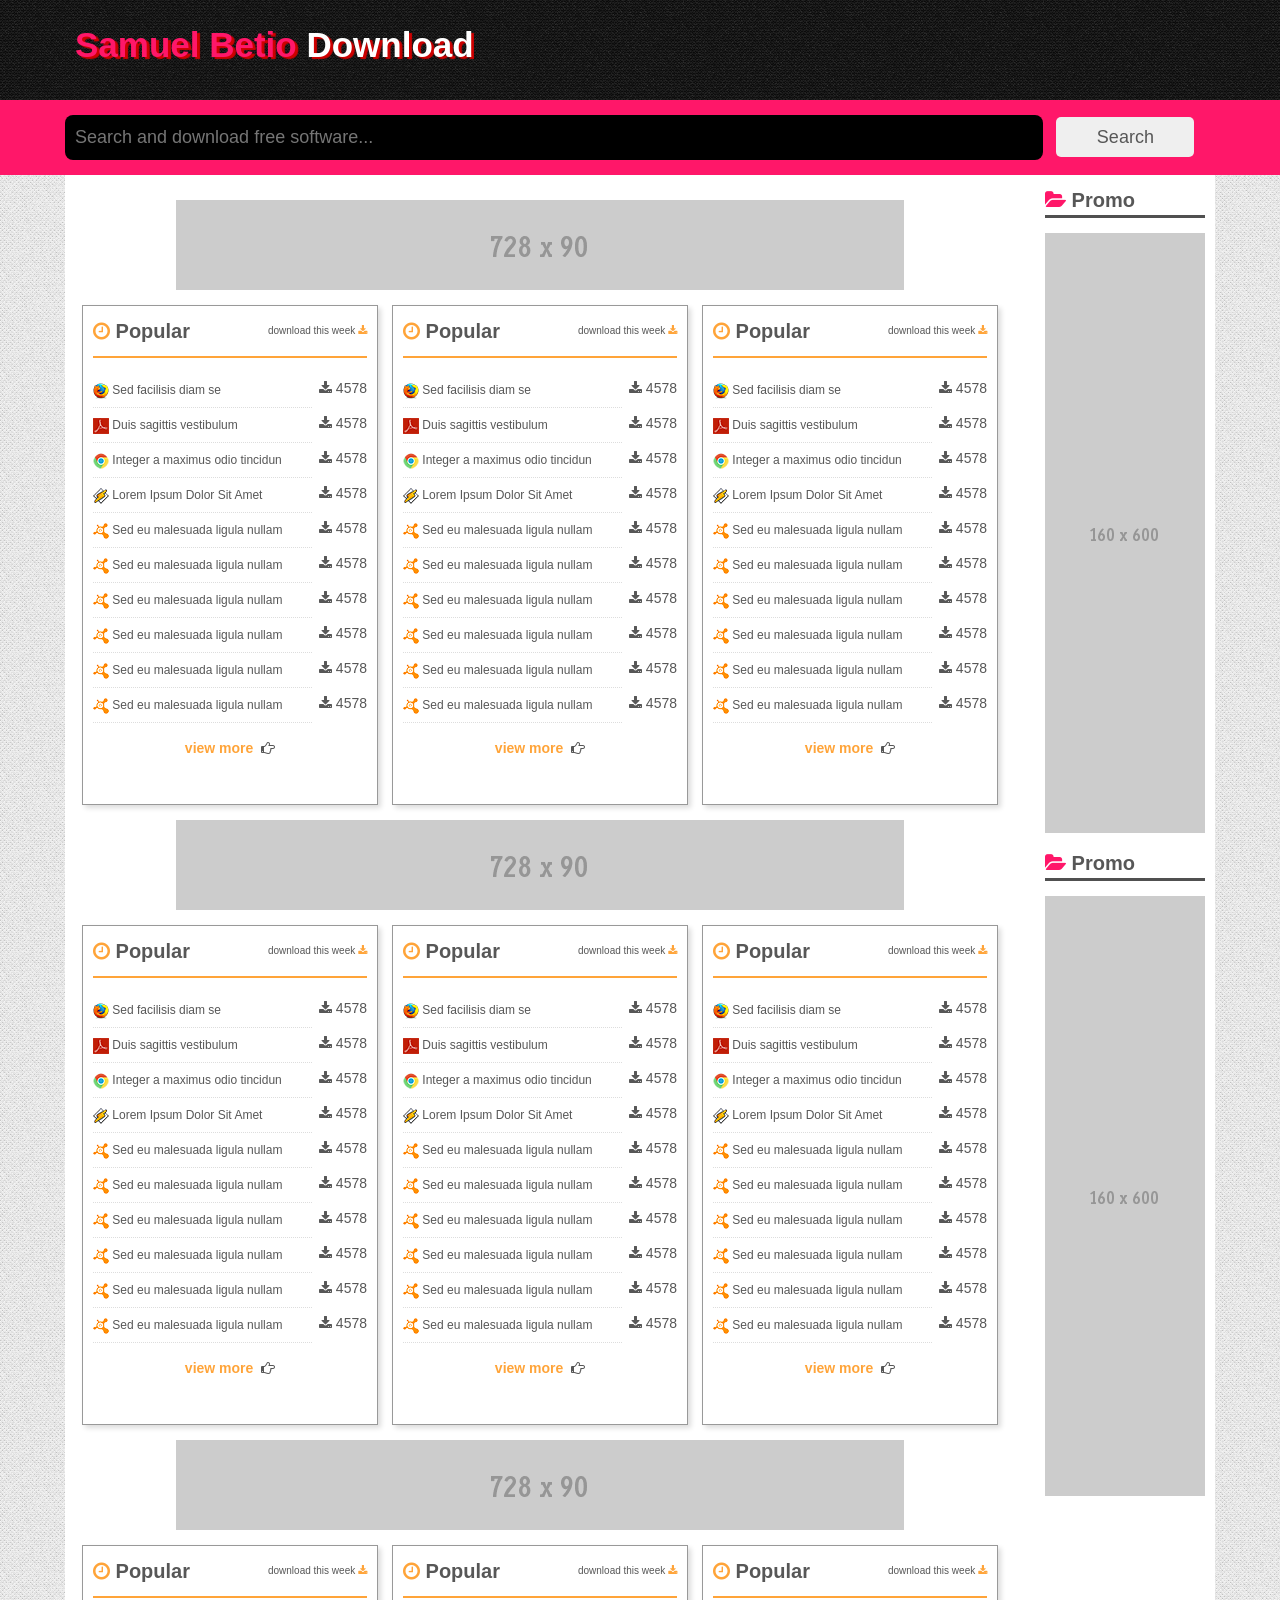
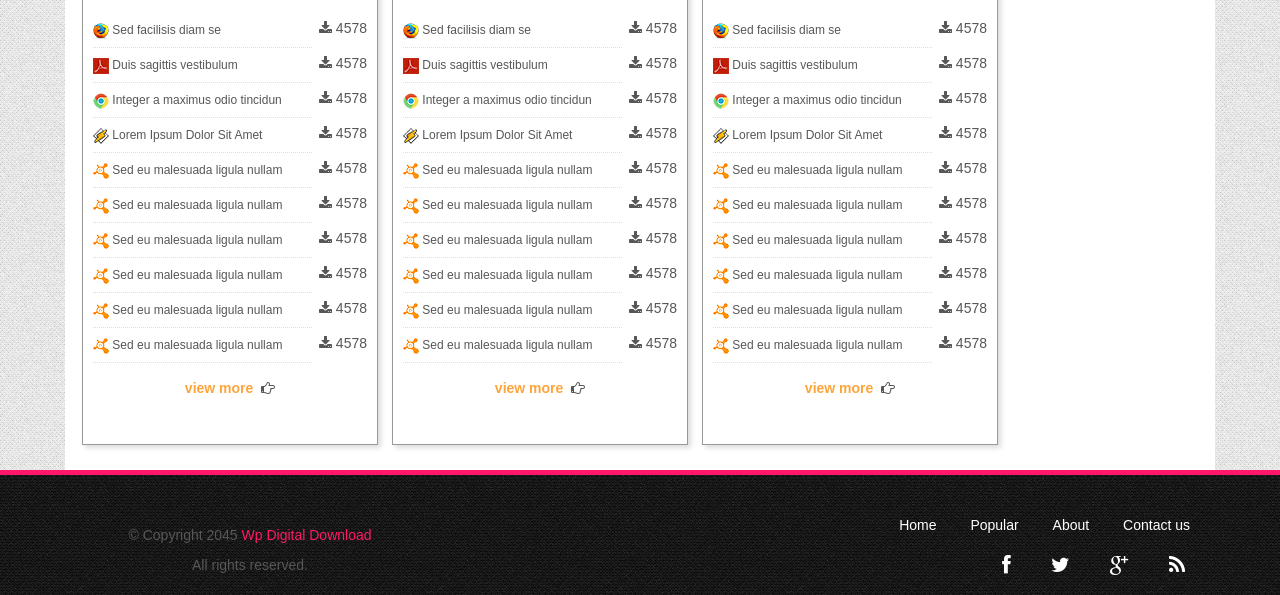
<file: index.html>
<!DOCTYPE HTML>
<html>
<head>
<title>Wp Digital Download</title>
<meta charset="UTF-8">
<meta name="viewport" content="width=device-width, initial-scale=1.0">
<link rel="stylesheet" type="text/css" href="assets/css/bootstrap.min.css" media="screen">
<link rel="stylesheet" type="text/css" href="assets/css/font-awesome.min.css">
<link rel="stylesheet" type="text/css" href="assets/css/style.css" media="screen">
<link rel="stylesheet" type="text/css" href="assets/css/responsive.css" media="screen">
</head>
<body>
<div class="fix header_area">
  <div class="fix wrapper header">
    <div class="fix logo floatleft">
      <h1>Samuel Betio <span>Download</span></h1>
    </div>
  </div>
</div>
<div class="fix search_area">
  <div class="fix wrapper search_box">
    <form action="#">
      <p>
        <input type="search" class="search" placeholder="Search and download free software...">
        <input type="submit" class="search_submit" value="Search">
      </p>
    </form>
  </div>
</div>
<div class="fix main_content_area">
  <div class="fix wrapper main_content">
    <div class="fix content floatleft">
      <div class="fix hori_addbar"><img src="images/728x90.gif" alt=""></div>
      <div class="fix single_content floatleft">
        <h2><i class="fa fa-clock-o"></i> Popular <span class="week floatright">download this week <i class="fa fa-download"></i></span></h2>
        <div class="fix">
          <ul>
            <li>
              <div class="entry_name floatleft"><a href="pages/single.html"><img src="images/mozilla.png" alt=""> Sed facilisis diam se</a></div>
              <div class="download-count floatright"><i class="fa fa-download"></i> 4578</div>
            </li>
            <li>
              <div class="entry_name floatleft"><a href="pages/single.html"><img src="images/adobe-reader.png" alt=""> Duis sagittis vestibulum </a></div>
              <div class="download-count floatright"><i class="fa fa-download"></i> 4578</div>
            </li>
            <li>
              <div class="entry_name floatleft"><a href="pages/single.html"><img src="images/google-chrome.png" alt=""> Integer a maximus odio tincidun </a></div>
              <div class="download-count floatright"><i class="fa fa-download"></i> 4578</div>
            </li>
            <li>
              <div class="entry_name floatleft"><a href="pages/single.html"><img src="images/winamp.png" alt=""> Lorem Ipsum Dolor Sit Amet</a></div>
              <div class="download-count floatright"><i class="fa fa-download"></i> 4578</div>
            </li>
            <li>
              <div class="entry_name floatleft"><a href="pages/single.html"><img src="images/avast.png" alt=""> Sed eu malesuada ligula nullam </a></div>
              <div class="download-count floatright"><i class="fa fa-download"></i> 4578</div>
            </li>
            <li>
              <div class="entry_name floatleft"><a href="pages/single.html"><img src="images/avast.png" alt=""> Sed eu malesuada ligula nullam </a></div>
              <div class="download-count floatright"><i class="fa fa-download"></i> 4578</div>
            </li>
            <li>
              <div class="entry_name floatleft"><a href="pages/single.html"><img src="images/avast.png" alt=""> Sed eu malesuada ligula nullam </a></div>
              <div class="download-count floatright"><i class="fa fa-download"></i> 4578</div>
            </li>
            <li>
              <div class="entry_name floatleft"><a href="pages/single.html"><img src="images/avast.png" alt=""> Sed eu malesuada ligula nullam </a></div>
              <div class="download-count floatright"><i class="fa fa-download"></i> 4578</div>
            </li>
            <li>
              <div class="entry_name floatleft"><a href="pages/single.html"><img src="images/avast.png" alt=""> Sed eu malesuada ligula nullam </a></div>
              <div class="download-count floatright"><i class="fa fa-download"></i> 4578</div>
            </li>
            <li>
              <div class="entry_name floatleft"><a href="pages/single.html"><img src="images/avast.png" alt=""> Sed eu malesuada ligula nullam </a></div>
              <div class="download-count floatright"><i class="fa fa-download"></i> 4578</div>
            </li>
          </ul>
        </div>
        <p class="viewall"><a href="#">view more </a> &nbsp;<i class="fa fa-hand-o-right"></i></p>
      </div>
      <div class="fix single_content floatleft">
        <h2><i class="fa fa-clock-o"></i> Popular <span class="week floatright">download this week <i class="fa fa-download"></i></span></h2>
        <div class="fix">
          <ul>
            <li>
              <div class="entry_name floatleft"><a href="pages/single.html"><img src="images/mozilla.png" alt=""> Sed facilisis diam se</a></div>
              <div class="download-count floatright"><i class="fa fa-download"></i> 4578</div>
            </li>
            <li>
              <div class="entry_name floatleft"><a href="pages/single.html"><img src="images/adobe-reader.png" alt=""> Duis sagittis vestibulum </a></div>
              <div class="download-count floatright"><i class="fa fa-download"></i> 4578</div>
            </li>
            <li>
              <div class="entry_name floatleft"><a href="pages/single.html"><img src="images/google-chrome.png" alt=""> Integer a maximus odio tincidun </a></div>
              <div class="download-count floatright"><i class="fa fa-download"></i> 4578</div>
            </li>
            <li>
              <div class="entry_name floatleft"><a href="pages/single.html"><img src="images/winamp.png" alt=""> Lorem Ipsum Dolor Sit Amet</a></div>
              <div class="download-count floatright"><i class="fa fa-download"></i> 4578</div>
            </li>
            <li>
              <div class="entry_name floatleft"><a href="pages/single.html"><img src="images/avast.png" alt=""> Sed eu malesuada ligula nullam </a></div>
              <div class="download-count floatright"><i class="fa fa-download"></i> 4578</div>
            </li>
            <li>
              <div class="entry_name floatleft"><a href="pages/single.html"><img src="images/avast.png" alt=""> Sed eu malesuada ligula nullam </a></div>
              <div class="download-count floatright"><i class="fa fa-download"></i> 4578</div>
            </li>
            <li>
              <div class="entry_name floatleft"><a href="pages/single.html"><img src="images/avast.png" alt=""> Sed eu malesuada ligula nullam </a></div>
              <div class="download-count floatright"><i class="fa fa-download"></i> 4578</div>
            </li>
            <li>
              <div class="entry_name floatleft"><a href="pages/single.html"><img src="images/avast.png" alt=""> Sed eu malesuada ligula nullam </a></div>
              <div class="download-count floatright"><i class="fa fa-download"></i> 4578</div>
            </li>
            <li>
              <div class="entry_name floatleft"><a href="pages/single.html"><img src="images/avast.png" alt=""> Sed eu malesuada ligula nullam </a></div>
              <div class="download-count floatright"><i class="fa fa-download"></i> 4578</div>
            </li>
            <li>
              <div class="entry_name floatleft"><a href="pages/single.html"><img src="images/avast.png" alt=""> Sed eu malesuada ligula nullam </a></div>
              <div class="download-count floatright"><i class="fa fa-download"></i> 4578</div>
            </li>
          </ul>
        </div>
        <p class="viewall"><a href="#">view more </a> &nbsp;<i class="fa fa-hand-o-right"></i></p>
      </div>
      <div class="fix single_content floatleft">
        <h2><i class="fa fa-clock-o"></i> Popular <span class="week floatright">download this week <i class="fa fa-download"></i></span></h2>
        <div class="fix">
          <ul>
            <li>
              <div class="entry_name floatleft"><a href="pages/single.html"><img src="images/mozilla.png" alt=""> Sed facilisis diam se</a></div>
              <div class="download-count floatright"><i class="fa fa-download"></i> 4578</div>
            </li>
            <li>
              <div class="entry_name floatleft"><a href="pages/single.html"><img src="images/adobe-reader.png" alt=""> Duis sagittis vestibulum </a></div>
              <div class="download-count floatright"><i class="fa fa-download"></i> 4578</div>
            </li>
            <li>
              <div class="entry_name floatleft"><a href="pages/single.html"><img src="images/google-chrome.png" alt=""> Integer a maximus odio tincidun </a></div>
              <div class="download-count floatright"><i class="fa fa-download"></i> 4578</div>
            </li>
            <li>
              <div class="entry_name floatleft"><a href="pages/single.html"><img src="images/winamp.png" alt=""> Lorem Ipsum Dolor Sit Amet</a></div>
              <div class="download-count floatright"><i class="fa fa-download"></i> 4578</div>
            </li>
            <li>
              <div class="entry_name floatleft"><a href="pages/single.html"><img src="images/avast.png" alt=""> Sed eu malesuada ligula nullam </a></div>
              <div class="download-count floatright"><i class="fa fa-download"></i> 4578</div>
            </li>
            <li>
              <div class="entry_name floatleft"><a href="pages/single.html"><img src="images/avast.png" alt=""> Sed eu malesuada ligula nullam </a></div>
              <div class="download-count floatright"><i class="fa fa-download"></i> 4578</div>
            </li>
            <li>
              <div class="entry_name floatleft"><a href="pages/single.html"><img src="images/avast.png" alt=""> Sed eu malesuada ligula nullam </a></div>
              <div class="download-count floatright"><i class="fa fa-download"></i> 4578</div>
            </li>
            <li>
              <div class="entry_name floatleft"><a href="pages/single.html"><img src="images/avast.png" alt=""> Sed eu malesuada ligula nullam </a></div>
              <div class="download-count floatright"><i class="fa fa-download"></i> 4578</div>
            </li>
            <li>
              <div class="entry_name floatleft"><a href="pages/single.html"><img src="images/avast.png" alt=""> Sed eu malesuada ligula nullam </a></div>
              <div class="download-count floatright"><i class="fa fa-download"></i> 4578</div>
            </li>
            <li>
              <div class="entry_name floatleft"><a href="pages/single.html"><img src="images/avast.png" alt=""> Sed eu malesuada ligula nullam </a></div>
              <div class="download-count floatright"><i class="fa fa-download"></i> 4578</div>
            </li>
          </ul>
        </div>
        <p class="viewall"><a href="#">view more </a> &nbsp;<i class="fa fa-hand-o-right"></i></p>
      </div>
      <div class="fix hori_addbar"><img src="images/728x90.gif" alt=""></div>
      <div class="fix single_content floatleft">
        <h2><i class="fa fa-clock-o"></i> Popular <span class="week floatright">download this week <i class="fa fa-download"></i></span></h2>
        <div class="fix">
          <ul>
            <li>
              <div class="entry_name floatleft"><a href="pages/single.html"><img src="images/mozilla.png" alt=""> Sed facilisis diam se</a></div>
              <div class="download-count floatright"><i class="fa fa-download"></i> 4578</div>
            </li>
            <li>
              <div class="entry_name floatleft"><a href="pages/single.html"><img src="images/adobe-reader.png" alt=""> Duis sagittis vestibulum </a></div>
              <div class="download-count floatright"><i class="fa fa-download"></i> 4578</div>
            </li>
            <li>
              <div class="entry_name floatleft"><a href="pages/single.html"><img src="images/google-chrome.png" alt=""> Integer a maximus odio tincidun </a></div>
              <div class="download-count floatright"><i class="fa fa-download"></i> 4578</div>
            </li>
            <li>
              <div class="entry_name floatleft"><a href="pages/single.html"><img src="images/winamp.png" alt=""> Lorem Ipsum Dolor Sit Amet</a></div>
              <div class="download-count floatright"><i class="fa fa-download"></i> 4578</div>
            </li>
            <li>
              <div class="entry_name floatleft"><a href="pages/single.html"><img src="images/avast.png" alt=""> Sed eu malesuada ligula nullam </a></div>
              <div class="download-count floatright"><i class="fa fa-download"></i> 4578</div>
            </li>
            <li>
              <div class="entry_name floatleft"><a href="pages/single.html"><img src="images/avast.png" alt=""> Sed eu malesuada ligula nullam </a></div>
              <div class="download-count floatright"><i class="fa fa-download"></i> 4578</div>
            </li>
            <li>
              <div class="entry_name floatleft"><a href="pages/single.html"><img src="images/avast.png" alt=""> Sed eu malesuada ligula nullam </a></div>
              <div class="download-count floatright"><i class="fa fa-download"></i> 4578</div>
            </li>
            <li>
              <div class="entry_name floatleft"><a href="pages/single.html"><img src="images/avast.png" alt=""> Sed eu malesuada ligula nullam </a></div>
              <div class="download-count floatright"><i class="fa fa-download"></i> 4578</div>
            </li>
            <li>
              <div class="entry_name floatleft"><a href="pages/single.html"><img src="images/avast.png" alt=""> Sed eu malesuada ligula nullam </a></div>
              <div class="download-count floatright"><i class="fa fa-download"></i> 4578</div>
            </li>
            <li>
              <div class="entry_name floatleft"><a href="pages/single.html"><img src="images/avast.png" alt=""> Sed eu malesuada ligula nullam </a></div>
              <div class="download-count floatright"><i class="fa fa-download"></i> 4578</div>
            </li>
          </ul>
        </div>
        <p class="viewall"><a href="#">view more </a> &nbsp;<i class="fa fa-hand-o-right"></i></p>
      </div>
      <div class="fix single_content floatleft">
        <h2><i class="fa fa-clock-o"></i> Popular <span class="week floatright">download this week <i class="fa fa-download"></i></span></h2>
        <div class="fix">
          <ul>
            <li>
              <div class="entry_name floatleft"><a href="pages/single.html"><img src="images/mozilla.png" alt=""> Sed facilisis diam se</a></div>
              <div class="download-count floatright"><i class="fa fa-download"></i> 4578</div>
            </li>
            <li>
              <div class="entry_name floatleft"><a href="pages/single.html"><img src="images/adobe-reader.png" alt=""> Duis sagittis vestibulum </a></div>
              <div class="download-count floatright"><i class="fa fa-download"></i> 4578</div>
            </li>
            <li>
              <div class="entry_name floatleft"><a href="pages/single.html"><img src="images/google-chrome.png" alt=""> Integer a maximus odio tincidun </a></div>
              <div class="download-count floatright"><i class="fa fa-download"></i> 4578</div>
            </li>
            <li>
              <div class="entry_name floatleft"><a href="pages/single.html"><img src="images/winamp.png" alt=""> Lorem Ipsum Dolor Sit Amet</a></div>
              <div class="download-count floatright"><i class="fa fa-download"></i> 4578</div>
            </li>
            <li>
              <div class="entry_name floatleft"><a href="pages/single.html"><img src="images/avast.png" alt=""> Sed eu malesuada ligula nullam </a></div>
              <div class="download-count floatright"><i class="fa fa-download"></i> 4578</div>
            </li>
            <li>
              <div class="entry_name floatleft"><a href="pages/single.html"><img src="images/avast.png" alt=""> Sed eu malesuada ligula nullam </a></div>
              <div class="download-count floatright"><i class="fa fa-download"></i> 4578</div>
            </li>
            <li>
              <div class="entry_name floatleft"><a href="pages/single.html"><img src="images/avast.png" alt=""> Sed eu malesuada ligula nullam </a></div>
              <div class="download-count floatright"><i class="fa fa-download"></i> 4578</div>
            </li>
            <li>
              <div class="entry_name floatleft"><a href="pages/single.html"><img src="images/avast.png" alt=""> Sed eu malesuada ligula nullam </a></div>
              <div class="download-count floatright"><i class="fa fa-download"></i> 4578</div>
            </li>
            <li>
              <div class="entry_name floatleft"><a href="pages/single.html"><img src="images/avast.png" alt=""> Sed eu malesuada ligula nullam </a></div>
              <div class="download-count floatright"><i class="fa fa-download"></i> 4578</div>
            </li>
            <li>
              <div class="entry_name floatleft"><a href="pages/single.html"><img src="images/avast.png" alt=""> Sed eu malesuada ligula nullam </a></div>
              <div class="download-count floatright"><i class="fa fa-download"></i> 4578</div>
            </li>
          </ul>
        </div>
        <p class="viewall"><a href="#">view more </a> &nbsp;<i class="fa fa-hand-o-right"></i></p>
      </div>
      <div class="fix single_content floatleft">
        <h2><i class="fa fa-clock-o"></i> Popular <span class="week floatright">download this week <i class="fa fa-download"></i></span></h2>
        <div class="fix">
          <ul>
            <li>
              <div class="entry_name floatleft"><a href="pages/single.html"><img src="images/mozilla.png" alt=""> Sed facilisis diam se</a></div>
              <div class="download-count floatright"><i class="fa fa-download"></i> 4578</div>
            </li>
            <li>
              <div class="entry_name floatleft"><a href="pages/single.html"><img src="images/adobe-reader.png" alt=""> Duis sagittis vestibulum </a></div>
              <div class="download-count floatright"><i class="fa fa-download"></i> 4578</div>
            </li>
            <li>
              <div class="entry_name floatleft"><a href="pages/single.html"><img src="images/google-chrome.png" alt=""> Integer a maximus odio tincidun </a></div>
              <div class="download-count floatright"><i class="fa fa-download"></i> 4578</div>
            </li>
            <li>
              <div class="entry_name floatleft"><a href="pages/single.html"><img src="images/winamp.png" alt=""> Lorem Ipsum Dolor Sit Amet</a></div>
              <div class="download-count floatright"><i class="fa fa-download"></i> 4578</div>
            </li>
            <li>
              <div class="entry_name floatleft"><a href="pages/single.html"><img src="images/avast.png" alt=""> Sed eu malesuada ligula nullam </a></div>
              <div class="download-count floatright"><i class="fa fa-download"></i> 4578</div>
            </li>
            <li>
              <div class="entry_name floatleft"><a href="pages/single.html"><img src="images/avast.png" alt=""> Sed eu malesuada ligula nullam </a></div>
              <div class="download-count floatright"><i class="fa fa-download"></i> 4578</div>
            </li>
            <li>
              <div class="entry_name floatleft"><a href="pages/single.html"><img src="images/avast.png" alt=""> Sed eu malesuada ligula nullam </a></div>
              <div class="download-count floatright"><i class="fa fa-download"></i> 4578</div>
            </li>
            <li>
              <div class="entry_name floatleft"><a href="pages/single.html"><img src="images/avast.png" alt=""> Sed eu malesuada ligula nullam </a></div>
              <div class="download-count floatright"><i class="fa fa-download"></i> 4578</div>
            </li>
            <li>
              <div class="entry_name floatleft"><a href="pages/single.html"><img src="images/avast.png" alt=""> Sed eu malesuada ligula nullam </a></div>
              <div class="download-count floatright"><i class="fa fa-download"></i> 4578</div>
            </li>
            <li>
              <div class="entry_name floatleft"><a href="pages/single.html"><img src="images/avast.png" alt=""> Sed eu malesuada ligula nullam </a></div>
              <div class="download-count floatright"><i class="fa fa-download"></i> 4578</div>
            </li>
          </ul>
        </div>
        <p class="viewall"><a href="#">view more </a> &nbsp;<i class="fa fa-hand-o-right"></i></p>
      </div>
      <div class="fix hori_addbar"><img src="images/728x90.gif" alt=""></div>
      <div class="fix single_content floatleft">
        <h2><i class="fa fa-clock-o"></i> Popular <span class="week floatright">download this week <i class="fa fa-download"></i></span></h2>
        <div class="fix">
          <ul>
            <li>
              <div class="entry_name floatleft"><a href="pages/single.html"><img src="images/mozilla.png" alt=""> Sed facilisis diam se</a></div>
              <div class="download-count floatright"><i class="fa fa-download"></i> 4578</div>
            </li>
            <li>
              <div class="entry_name floatleft"><a href="pages/single.html"><img src="images/adobe-reader.png" alt=""> Duis sagittis vestibulum </a></div>
              <div class="download-count floatright"><i class="fa fa-download"></i> 4578</div>
            </li>
            <li>
              <div class="entry_name floatleft"><a href="pages/single.html"><img src="images/google-chrome.png" alt=""> Integer a maximus odio tincidun </a></div>
              <div class="download-count floatright"><i class="fa fa-download"></i> 4578</div>
            </li>
            <li>
              <div class="entry_name floatleft"><a href="pages/single.html"><img src="images/winamp.png" alt=""> Lorem Ipsum Dolor Sit Amet</a></div>
              <div class="download-count floatright"><i class="fa fa-download"></i> 4578</div>
            </li>
            <li>
              <div class="entry_name floatleft"><a href="pages/single.html"><img src="images/avast.png" alt=""> Sed eu malesuada ligula nullam </a></div>
              <div class="download-count floatright"><i class="fa fa-download"></i> 4578</div>
            </li>
            <li>
              <div class="entry_name floatleft"><a href="pages/single.html"><img src="images/avast.png" alt=""> Sed eu malesuada ligula nullam </a></div>
              <div class="download-count floatright"><i class="fa fa-download"></i> 4578</div>
            </li>
            <li>
              <div class="entry_name floatleft"><a href="pages/single.html"><img src="images/avast.png" alt=""> Sed eu malesuada ligula nullam </a></div>
              <div class="download-count floatright"><i class="fa fa-download"></i> 4578</div>
            </li>
            <li>
              <div class="entry_name floatleft"><a href="pages/single.html"><img src="images/avast.png" alt=""> Sed eu malesuada ligula nullam </a></div>
              <div class="download-count floatright"><i class="fa fa-download"></i> 4578</div>
            </li>
            <li>
              <div class="entry_name floatleft"><a href="pages/single.html"><img src="images/avast.png" alt=""> Sed eu malesuada ligula nullam </a></div>
              <div class="download-count floatright"><i class="fa fa-download"></i> 4578</div>
            </li>
            <li>
              <div class="entry_name floatleft"><a href="pages/single.html"><img src="images/avast.png" alt=""> Sed eu malesuada ligula nullam </a></div>
              <div class="download-count floatright"><i class="fa fa-download"></i> 4578</div>
            </li>
          </ul>
        </div>
        <p class="viewall"><a href="#">view more </a> &nbsp;<i class="fa fa-hand-o-right"></i></p>
      </div>
      <div class="fix single_content floatleft">
        <h2><i class="fa fa-clock-o"></i> Popular <span class="week floatright">download this week <i class="fa fa-download"></i></span></h2>
        <div class="fix">
          <ul>
            <li>
              <div class="entry_name floatleft"><a href="pages/single.html"><img src="images/mozilla.png" alt=""> Sed facilisis diam se</a></div>
              <div class="download-count floatright"><i class="fa fa-download"></i> 4578</div>
            </li>
            <li>
              <div class="entry_name floatleft"><a href="pages/single.html"><img src="images/adobe-reader.png" alt=""> Duis sagittis vestibulum </a></div>
              <div class="download-count floatright"><i class="fa fa-download"></i> 4578</div>
            </li>
            <li>
              <div class="entry_name floatleft"><a href="pages/single.html"><img src="images/google-chrome.png" alt=""> Integer a maximus odio tincidun </a></div>
              <div class="download-count floatright"><i class="fa fa-download"></i> 4578</div>
            </li>
            <li>
              <div class="entry_name floatleft"><a href="pages/single.html"><img src="images/winamp.png" alt=""> Lorem Ipsum Dolor Sit Amet</a></div>
              <div class="download-count floatright"><i class="fa fa-download"></i> 4578</div>
            </li>
            <li>
              <div class="entry_name floatleft"><a href="pages/single.html"><img src="images/avast.png" alt=""> Sed eu malesuada ligula nullam </a></div>
              <div class="download-count floatright"><i class="fa fa-download"></i> 4578</div>
            </li>
            <li>
              <div class="entry_name floatleft"><a href="pages/single.html"><img src="images/avast.png" alt=""> Sed eu malesuada ligula nullam </a></div>
              <div class="download-count floatright"><i class="fa fa-download"></i> 4578</div>
            </li>
            <li>
              <div class="entry_name floatleft"><a href="pages/single.html"><img src="images/avast.png" alt=""> Sed eu malesuada ligula nullam </a></div>
              <div class="download-count floatright"><i class="fa fa-download"></i> 4578</div>
            </li>
            <li>
              <div class="entry_name floatleft"><a href="pages/single.html"><img src="images/avast.png" alt=""> Sed eu malesuada ligula nullam </a></div>
              <div class="download-count floatright"><i class="fa fa-download"></i> 4578</div>
            </li>
            <li>
              <div class="entry_name floatleft"><a href="pages/single.html"><img src="images/avast.png" alt=""> Sed eu malesuada ligula nullam </a></div>
              <div class="download-count floatright"><i class="fa fa-download"></i> 4578</div>
            </li>
            <li>
              <div class="entry_name floatleft"><a href="pages/single.html"><img src="images/avast.png" alt=""> Sed eu malesuada ligula nullam </a></div>
              <div class="download-count floatright"><i class="fa fa-download"></i> 4578</div>
            </li>
          </ul>
        </div>
        <p class="viewall"><a href="#">view more </a> &nbsp;<i class="fa fa-hand-o-right"></i></p>
      </div>
      <div class="fix single_content floatleft">
        <h2><i class="fa fa-clock-o"></i> Popular <span class="week floatright">download this week <i class="fa fa-download"></i></span></h2>
        <div class="fix">
          <ul>
            <li>
              <div class="entry_name floatleft"><a href="pages/single.html"><img src="images/mozilla.png" alt=""> Sed facilisis diam se</a></div>
              <div class="download-count floatright"><i class="fa fa-download"></i> 4578</div>
            </li>
            <li>
              <div class="entry_name floatleft"><a href="pages/single.html"><img src="images/adobe-reader.png" alt=""> Duis sagittis vestibulum </a></div>
              <div class="download-count floatright"><i class="fa fa-download"></i> 4578</div>
            </li>
            <li>
              <div class="entry_name floatleft"><a href="pages/single.html"><img src="images/google-chrome.png" alt=""> Integer a maximus odio tincidun </a></div>
              <div class="download-count floatright"><i class="fa fa-download"></i> 4578</div>
            </li>
            <li>
              <div class="entry_name floatleft"><a href="pages/single.html"><img src="images/winamp.png" alt=""> Lorem Ipsum Dolor Sit Amet</a></div>
              <div class="download-count floatright"><i class="fa fa-download"></i> 4578</div>
            </li>
            <li>
              <div class="entry_name floatleft"><a href="pages/single.html"><img src="images/avast.png" alt=""> Sed eu malesuada ligula nullam </a></div>
              <div class="download-count floatright"><i class="fa fa-download"></i> 4578</div>
            </li>
            <li>
              <div class="entry_name floatleft"><a href="pages/single.html"><img src="images/avast.png" alt=""> Sed eu malesuada ligula nullam </a></div>
              <div class="download-count floatright"><i class="fa fa-download"></i> 4578</div>
            </li>
            <li>
              <div class="entry_name floatleft"><a href="pages/single.html"><img src="images/avast.png" alt=""> Sed eu malesuada ligula nullam </a></div>
              <div class="download-count floatright"><i class="fa fa-download"></i> 4578</div>
            </li>
            <li>
              <div class="entry_name floatleft"><a href="pages/single.html"><img src="images/avast.png" alt=""> Sed eu malesuada ligula nullam </a></div>
              <div class="download-count floatright"><i class="fa fa-download"></i> 4578</div>
            </li>
            <li>
              <div class="entry_name floatleft"><a href="pages/single.html"><img src="images/avast.png" alt=""> Sed eu malesuada ligula nullam </a></div>
              <div class="download-count floatright"><i class="fa fa-download"></i> 4578</div>
            </li>
            <li>
              <div class="entry_name floatleft"><a href="pages/single.html"><img src="images/avast.png" alt=""> Sed eu malesuada ligula nullam </a></div>
              <div class="download-count floatright"><i class="fa fa-download"></i> 4578</div>
            </li>
          </ul>
        </div>
        <p class="viewall"><a href="#">view more </a> &nbsp;<i class="fa fa-hand-o-right"></i></p>
      </div>
    </div>
    <div class="fix home_sidebar floatright">
      <div class="fix single_home_sidebar">
        <h2><i class="fa fa-folder-open"></i> Promo</h2>
        <img src="images/160x600.gif" alt=""></div>
      <div class="fix single_home_sidebar">
        <h2><i class="fa fa-folder-open"></i> Promo</h2>
        <img src="images/160x600.gif" alt=""></div>
    </div>
  </div>
</div>
<div class="fix footer_area">
  <div class="fix wrapper footer">
    <div class="fix footer_left floatleft">
      <div class="fix google_search"></div>
      <div class="fix copyright">
        <p>&copy; Copyright 2045 <span>Wp Digital Download</span></p>
        <p>All rights reserved.</p>
      </div>
    </div>
    <div class="fix footer_right floatright">
      <div class="fix footer_menu">
        <ul>
          <li><a href="index.html">Home</a></li>
          <li><a href="pages/popular.html">Popular</a></li>
          <li><a href="pages/about.html">About</a></li>
          <li><a href="pages/contact.html">Contact us</a></li>
        </ul>
      </div>
      <div class="fix social floatleft">
        <ul>
          <li><a href="#" class="facebook"><i class="fa fa-facebook"></i></a></li>
          <li><a href="#" class="twitter"><i class="fa fa-twitter"></i></a></li>
          <li><a href="#" class="google"><i class="fa fa-google-plus"></i></a></li>
          <li><a href="#" class="feed"><i class="fa fa-rss"></i></a></li>
        </ul>
      </div>
    </div>
  </div>
</div>
<script src="assets/js/jquery.min.js"></script> 
<script src="assets/js/bootstrap.min.js"></script>
</body>
</html>
</file>
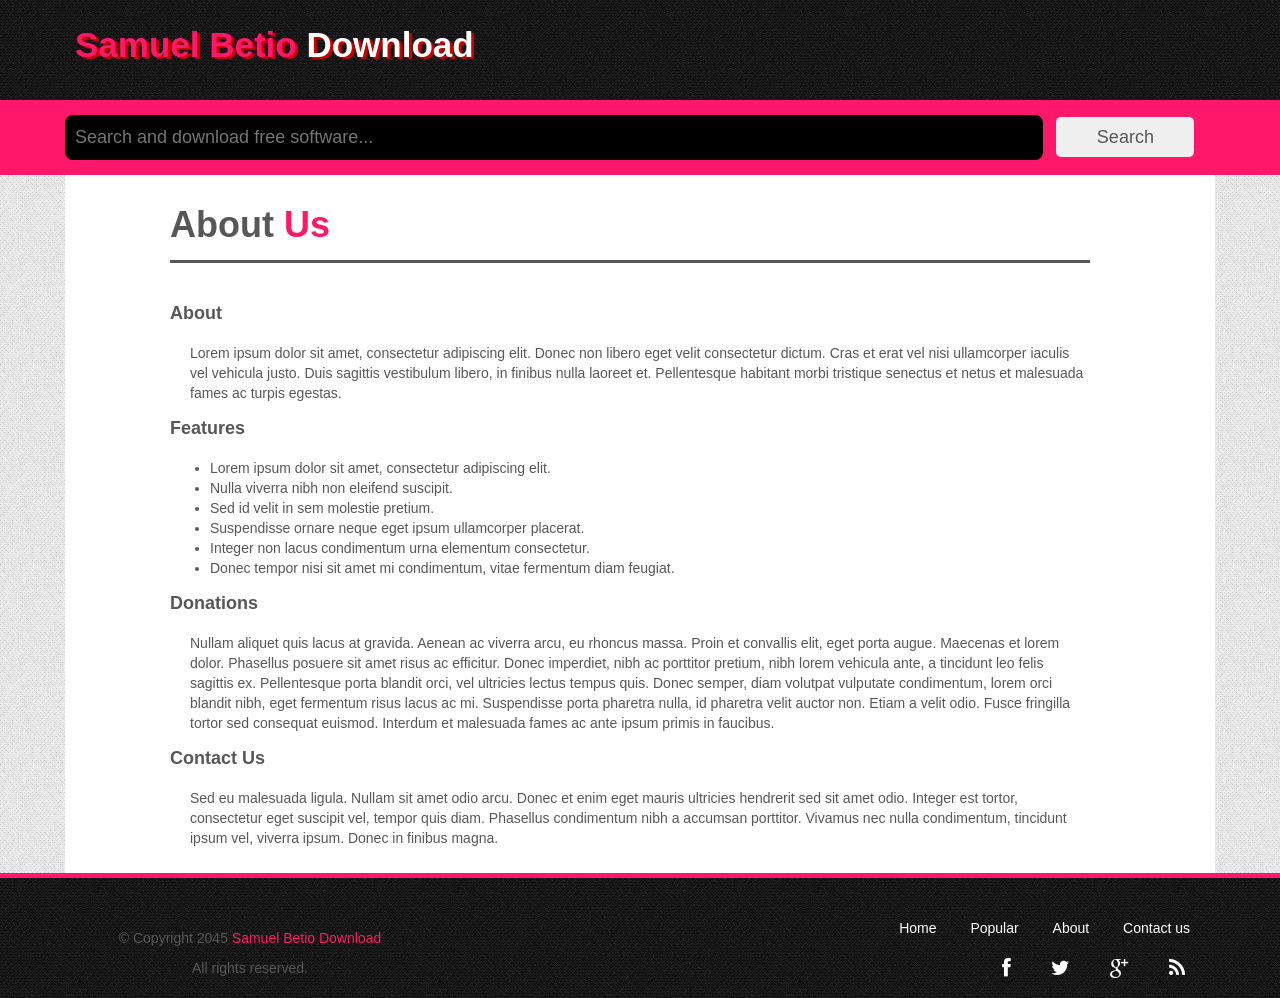
<file: pages/about.html>
<!DOCTYPE HTML>
<html>
<head>
<title>Samuel Betio Download | Pages | About Us</title>
<meta charset="UTF-8">
<meta name="viewport" content="width=device-width, initial-scale=1.0">
<link rel="stylesheet" type="text/css" href="../assets/css/bootstrap.min.css" media="screen">
<link rel="stylesheet" type="text/css" href="../assets/css/font-awesome.min.css">
<link rel="stylesheet" type="text/css" href="../assets/css/style.css" media="screen">
<link rel="stylesheet" type="text/css" href="../assets/css/responsive.css" media="screen">
</head>
<body>
<div class="fix header_area">
  <div class="fix wrapper header">
    <div class="fix logo floatleft">
      <h1>Samuel Betio <span>Download</span></h1>
    </div>
  </div>
</div>
<div class="fix search_area">
  <div class="fix wrapper search_box">
    <form action="#">
      <p>
        <input type="search" class="search" placeholder="Search and download free software...">
        <input type="submit" class="search_submit" value="Search">
      </p>
    </form>
  </div>
</div>
<div class="fix main_content_area">
  <div class="fix wrapper main_content">
    <div class="inner_page">
      <h1>About <span>Us</span></h1>
      <h2>About</h2>
      <p>Lorem ipsum dolor sit amet, consectetur adipiscing elit. Donec non libero eget velit consectetur dictum. Cras et erat vel nisi ullamcorper iaculis vel vehicula justo. Duis sagittis vestibulum libero, in finibus nulla laoreet et. Pellentesque habitant morbi tristique senectus et netus et malesuada fames ac turpis egestas.</p>
      <h2>Features</h2>
      <ul>
        <li>Lorem ipsum dolor sit amet, consectetur adipiscing elit.</li>
        <li>Nulla viverra nibh non eleifend suscipit.</li>
        <li>Sed id velit in sem molestie pretium.</li>
        <li>Suspendisse ornare neque eget ipsum ullamcorper placerat.</li>
        <li>Integer non lacus condimentum urna elementum consectetur.</li>
        <li>Donec tempor nisi sit amet mi condimentum, vitae fermentum diam feugiat.</li>
      </ul>
      <h2>Donations</h2>
      <p>Nullam aliquet quis lacus at gravida. Aenean ac viverra arcu, eu rhoncus massa. Proin et convallis elit, eget porta augue. Maecenas et lorem dolor. Phasellus posuere sit amet risus ac efficitur. Donec imperdiet, nibh ac porttitor pretium, nibh lorem vehicula ante, a tincidunt leo felis sagittis ex. Pellentesque porta blandit orci, vel ultricies lectus tempus quis. Donec semper, diam volutpat vulputate condimentum, lorem orci blandit nibh, eget fermentum risus lacus ac mi. Suspendisse porta pharetra nulla, id pharetra velit auctor non. Etiam a velit odio. Fusce fringilla tortor sed consequat euismod. Interdum et malesuada fames ac ante ipsum primis in faucibus.</p>
      <h2>Contact Us</h2>
      <p>Sed eu malesuada ligula. Nullam sit amet odio arcu. Donec et enim eget mauris ultricies hendrerit sed sit amet odio. Integer est tortor, consectetur eget suscipit vel, tempor quis diam. Phasellus condimentum nibh a accumsan porttitor. Vivamus nec nulla condimentum, tincidunt ipsum vel, viverra ipsum. Donec in finibus magna.</p>
    </div>
  </div>
</div>
<div class="fix footer_area">
  <div class="fix wrapper footer">
    <div class="fix footer_left floatleft">
      <div class="fix google_search"></div>
      <div class="fix copyright">
        <p>&copy; Copyright 2045 <span>Samuel Betio Download</span></p>
        <p>All rights reserved.</p>
      </div>
    </div>
    <div class="fix footer_right floatright">
      <div class="fix footer_menu">
        <ul>
          <li><a href="../index.html">Home</a></li>
          <li><a href="/popular.html">Popular</a></li>
          <li><a href="/about.html">About</a></li>
          <li><a href="/contact.html">Contact us</a></li>
        </ul>
      </div>
      <div class="fix social floatleft">
        <ul>
          <li><a href="#" class="facebook"><i class="fa fa-facebook"></i></a></li>
          <li><a href="#" class="twitter"><i class="fa fa-twitter"></i></a></li>
          <li><a href="#" class="google"><i class="fa fa-google-plus"></i></a></li>
          <li><a href="#" class="feed"><i class="fa fa-rss"></i></a></li>
        </ul>
      </div>
    </div>
  </div>
</div>
<script src="../assets/js/jquery.min.js"></script> 
<script src="../assets/js/bootstrap.min.js"></script>
</body>
</html>
</file>
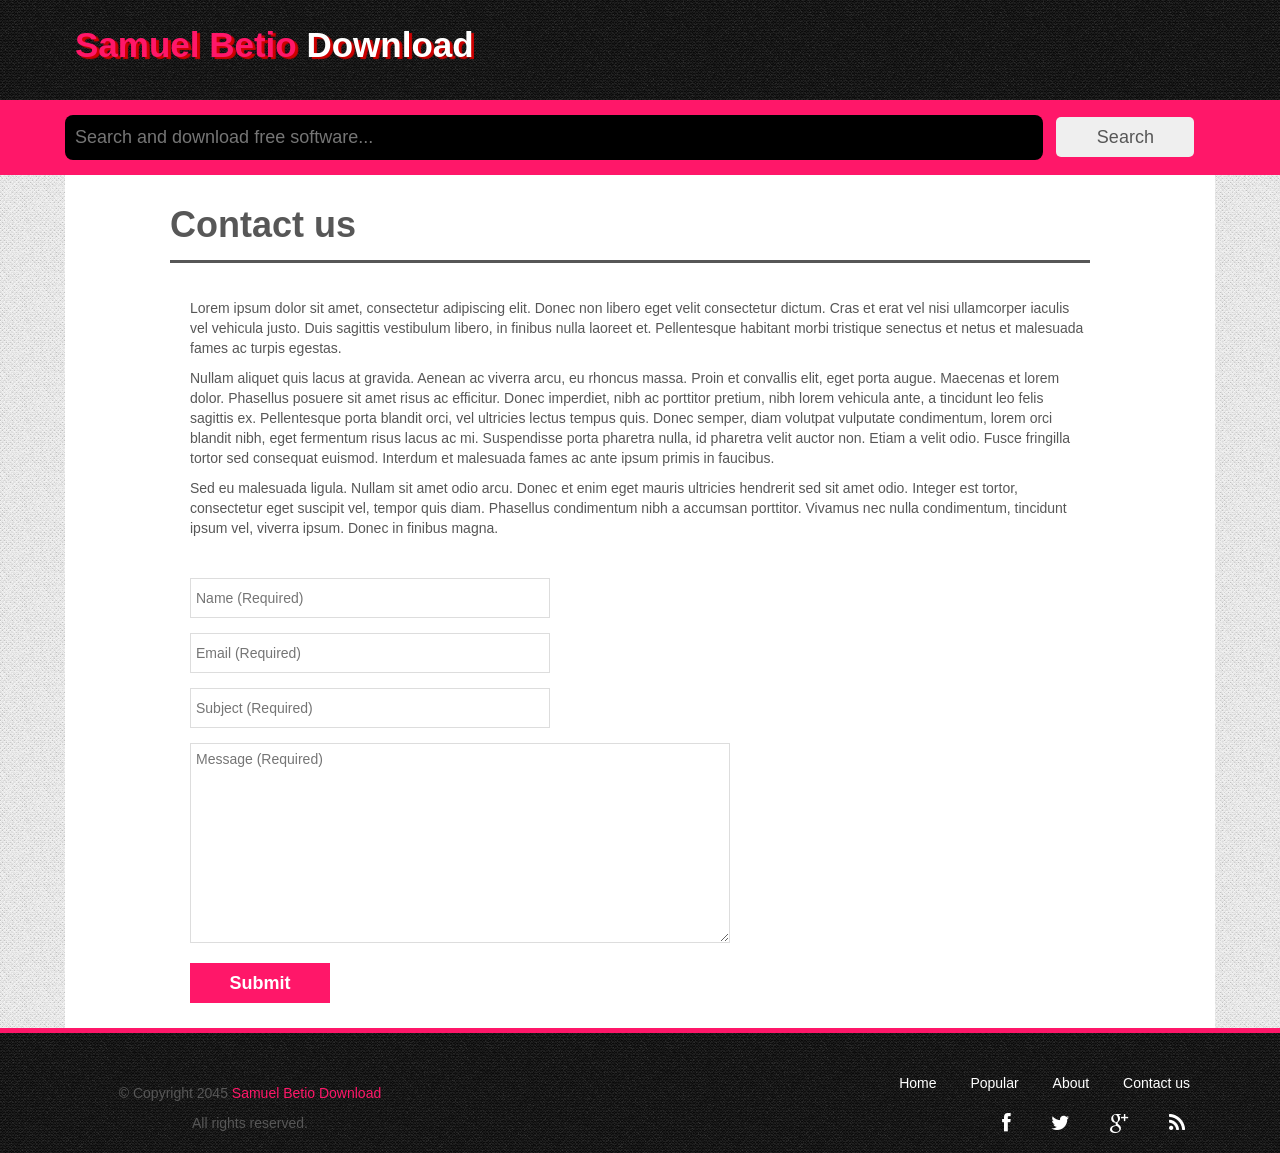
<file: pages/contact.html>
<!DOCTYPE HTML>
<html>
<head>
<title>Samuel Betio Download | Pages | Contact</title>
<meta charset="UTF-8">
<meta name="viewport" content="width=device-width, initial-scale=1.0">
<link rel="stylesheet" type="text/css" href="../assets/css/bootstrap.min.css" media="screen">
<link rel="stylesheet" type="text/css" href="../assets/css/font-awesome.min.css">
<link rel="stylesheet" type="text/css" href="../assets/css/style.css" media="screen">
<link rel="stylesheet" type="text/css" href="../assets/css/responsive.css" media="screen">
</head>
<body>
<div class="fix header_area">
  <div class="fix wrapper header">
    <div class="fix logo floatleft">
      <h1>Samuel Betio <span>Download</span></h1>
    </div>
  </div>
</div>
<div class="fix search_area">
  <div class="fix wrapper search_box">
    <form action="#">
      <p>
        <input type="search" class="search" placeholder="Search and download free software...">
        <input type="submit" class="search_submit" value="Search">
      </p>
    </form>
  </div>
</div>
<div class="fix main_content_area">
  <div class="fix wrapper main_content">
    <div class="inner_page">
      <h1>Contact us</h1>
      <p>Lorem ipsum dolor sit amet, consectetur adipiscing elit. Donec non libero eget velit consectetur dictum. Cras et erat vel nisi ullamcorper iaculis vel vehicula justo. Duis sagittis vestibulum libero, in finibus nulla laoreet et. Pellentesque habitant morbi tristique senectus et netus et malesuada fames ac turpis egestas.</p>
      <p>Nullam aliquet quis lacus at gravida. Aenean ac viverra arcu, eu rhoncus massa. Proin et convallis elit, eget porta augue. Maecenas et lorem dolor. Phasellus posuere sit amet risus ac efficitur. Donec imperdiet, nibh ac porttitor pretium, nibh lorem vehicula ante, a tincidunt leo felis sagittis ex. Pellentesque porta blandit orci, vel ultricies lectus tempus quis. Donec semper, diam volutpat vulputate condimentum, lorem orci blandit nibh, eget fermentum risus lacus ac mi. Suspendisse porta pharetra nulla, id pharetra velit auctor non. Etiam a velit odio. Fusce fringilla tortor sed consequat euismod. Interdum et malesuada fames ac ante ipsum primis in faucibus.</p>
      <p>Sed eu malesuada ligula. Nullam sit amet odio arcu. Donec et enim eget mauris ultricies hendrerit sed sit amet odio. Integer est tortor, consectetur eget suscipit vel, tempor quis diam. Phasellus condimentum nibh a accumsan porttitor. Vivamus nec nulla condimentum, tincidunt ipsum vel, viverra ipsum. Donec in finibus magna.</p>
      <div class="contact_form">
        <form action="#">
          <p>
            <input type="text" class="name" placeholder="Name (Required)">
          </p>
          <p>
            <input type="text" class="email" placeholder="Email (Required)">
          </p>
          <p>
            <input type="text" class="name" placeholder="Subject (Required)">
          </p>
          <p>
            <textarea class="massage" placeholder="Message (Required)"></textarea>
          </p>
          <p>
            <input type="submit" value="Submit" class="submit_btn">
          </p>
        </form>
      </div>
    </div>
  </div>
</div>
<div class="fix footer_area">
  <div class="fix wrapper footer">
    <div class="fix footer_left floatleft">
      <div class="fix google_search"></div>
      <div class="fix copyright">
        <p>&copy; Copyright 2045 <span>Samuel Betio Download</span></p>
        <p>All rights reserved.</p>
      </div>
    </div>
    <div class="fix footer_right floatright">
      <div class="fix footer_menu">
        <ul>
          <li><a href="../index.html">Home</a></li>
          <li><a href="/popular.html">Popular</a></li>
          <li><a href="/about.html">About</a></li>
          <li><a href="/contact.html">Contact us</a></li>
        </ul>
      </div>
      <div class="fix social floatleft">
        <ul>
          <li><a href="#" class="facebook"><i class="fa fa-facebook"></i></a></li>
          <li><a href="#" class="twitter"><i class="fa fa-twitter"></i></a></li>
          <li><a href="#" class="google"><i class="fa fa-google-plus"></i></a></li>
          <li><a href="#" class="feed"><i class="fa fa-rss"></i></a></li>
        </ul>
      </div>
    </div>
  </div>
</div>
<script src="../assets/js/jquery.min.js"></script> 
<script src="../assets/js/bootstrap.min.js"></script>
</body>
</html>
</file>
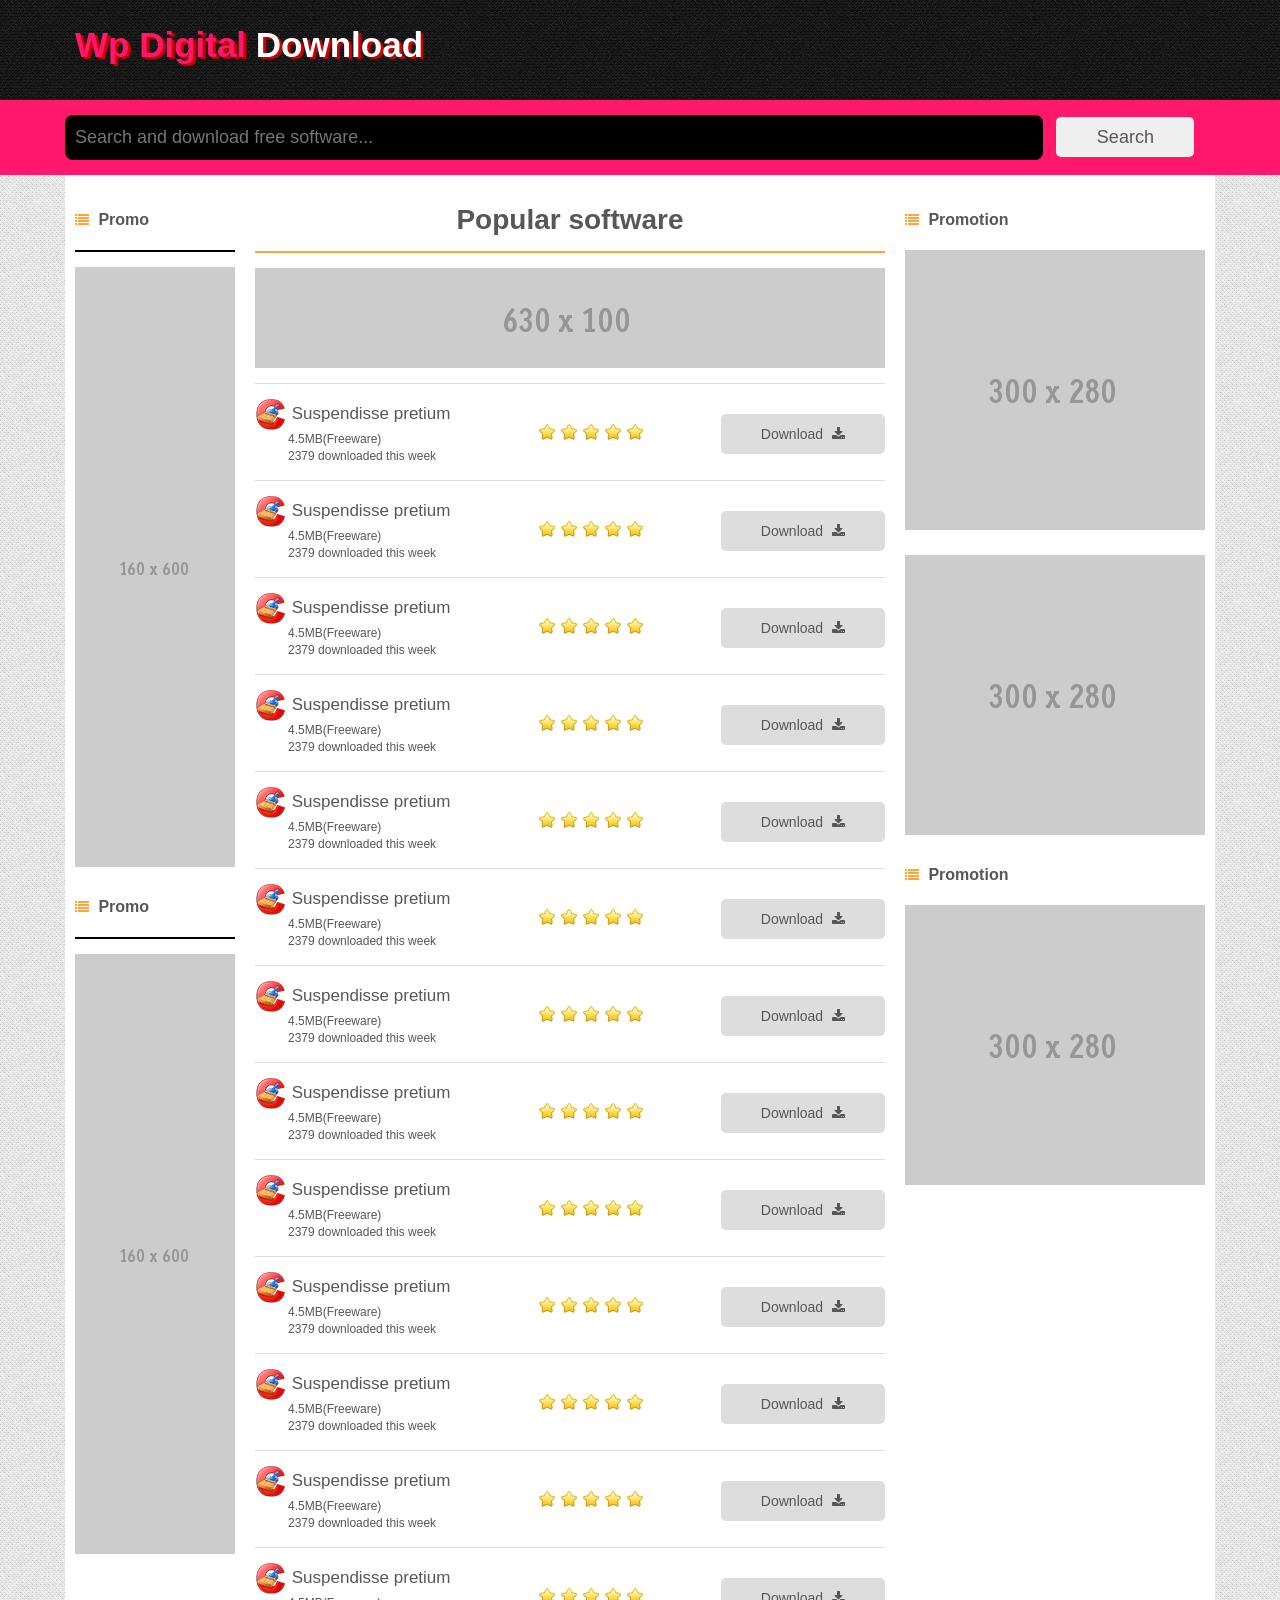
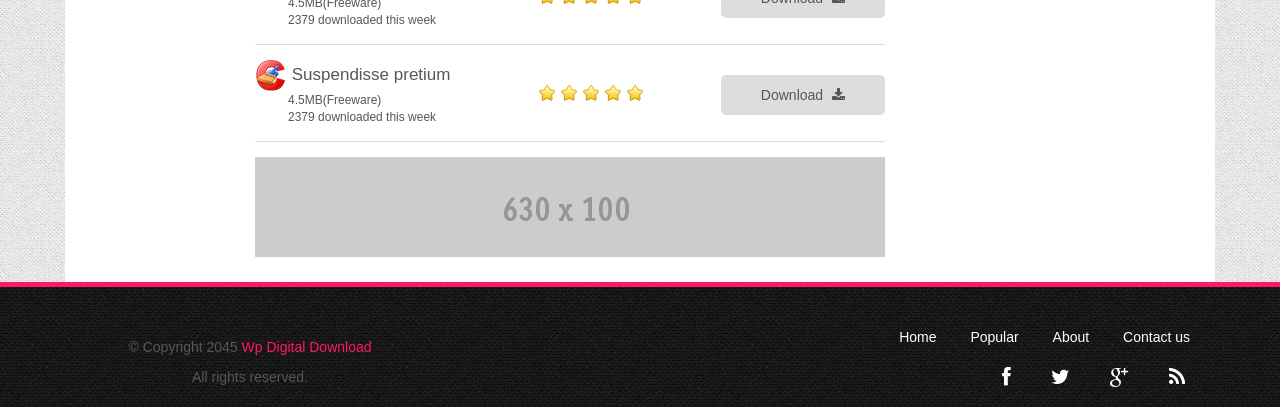
<file: pages/popular.html>
<!DOCTYPE HTML>
<html>
<head>
<title>Samuel Betio Download | Pages | Popular</title>
<meta charset="UTF-8">
<meta name="viewport" content="width=device-width, initial-scale=1.0">
<link rel="stylesheet" type="text/css" href="../assets/css/bootstrap.min.css" media="screen">
<link rel="stylesheet" type="text/css" href="../assets/css/font-awesome.min.css">
<link rel="stylesheet" type="text/css" href="../assets/css/style.css" media="screen">
<link rel="stylesheet" type="text/css" href="../assets/css/responsive.css" media="screen">
</head>
<body>
<div class="fix header_area">
  <div class="fix wrapper header">
    <div class="fix logo floatleft">
      <h1>Wp Digital <span>Download</span></h1>
    </div>
  </div>
</div>
<div class="fix search_area">
  <div class="fix wrapper search_box">
    <form action="#">
      <p>
        <input type="search" class="search" placeholder="Search and download free software...">
        <input type="submit" class="search_submit" value="Search">
      </p>
    </form>
  </div>
</div>
<div class="fix main_content_area">
  <div class="fix wrapper main_content">
    <div class="fix inner_left_sidebar floatleft">
      <div class="fix single_left_sidebar">
        <h2><i class="fa fa-list"></i> Promo</h2>
        <img src="../images/160x600.gif" alt=""></div>
      <div class="fix single_left_sidebar">
        <h2><i class="fa fa-list"></i> Promo</h2>
        <img src="../images/160x600.gif" alt=""></div>
    </div>
    <div class="fix inner_content floatleft">
      <h1>Popular software</h1>
      <ul>
        <li>
          <div class="fix single_inner_content">
            <div class="fix blog_top_add"><img src="../images/630x100.gif" alt=""></div>
          </div>
        </li>
        <li>
          <div class="fix single_inner_content">
            <h1><img src="../images/ccleaner.png" alt=""> <a href="#">Suspendisse pretium </a><span>4.5MB(Freeware) <br/>
              2379 downloaded this week</span></h1>
            <div class="fix star"><a href="#">star</a><a href="#">star</a><a href="#">star</a><a href="#">star</a><a href="#">star</a></div>
            <a href="#">Download <i class="fa fa-download"></i></a></div>
        </li>
        <li>
          <div class="fix single_inner_content">
            <h1><img src="../images/ccleaner.png" alt=""> <a href="#">Suspendisse pretium </a><span>4.5MB(Freeware) <br/>
              2379 downloaded this week</span></h1>
            <div class="fix star"><a href="#">star</a><a href="#">star</a><a href="#">star</a><a href="#">star</a><a href="#">star</a></div>
            <a href="#">Download <i class="fa fa-download"></i></a></div>
        </li>
        <li>
          <div class="fix single_inner_content">
            <h1><img src="../images/ccleaner.png" alt=""> <a href="#">Suspendisse pretium </a><span>4.5MB(Freeware) <br/>
              2379 downloaded this week</span></h1>
            <div class="fix star"><a href="#">star</a><a href="#">star</a><a href="#">star</a><a href="#">star</a><a href="#">star</a></div>
            <a href="#">Download <i class="fa fa-download"></i></a></div>
        </li>
        <li>
          <div class="fix single_inner_content">
            <h1><img src="../images/ccleaner.png" alt=""> <a href="#">Suspendisse pretium </a><span>4.5MB(Freeware) <br/>
              2379 downloaded this week</span></h1>
            <div class="fix star"><a href="#">star</a><a href="#">star</a><a href="#">star</a><a href="#">star</a><a href="#">star</a></div>
            <a href="#">Download <i class="fa fa-download"></i></a></div>
        </li>
        <li>
          <div class="fix single_inner_content">
            <h1><img src="../images/ccleaner.png" alt=""> <a href="#">Suspendisse pretium </a><span>4.5MB(Freeware) <br/>
              2379 downloaded this week</span></h1>
            <div class="fix star"><a href="#">star</a><a href="#">star</a><a href="#">star</a><a href="#">star</a><a href="#">star</a></div>
            <a href="#">Download <i class="fa fa-download"></i></a></div>
        </li>
        <li>
          <div class="fix single_inner_content">
            <h1><img src="../images/ccleaner.png" alt=""> <a href="#">Suspendisse pretium </a><span>4.5MB(Freeware) <br/>
              2379 downloaded this week</span></h1>
            <div class="fix star"><a href="#">star</a><a href="#">star</a><a href="#">star</a><a href="#">star</a><a href="#">star</a></div>
            <a href="#">Download <i class="fa fa-download"></i></a></div>
        </li>
        <li>
          <div class="fix single_inner_content">
            <h1><img src="../images/ccleaner.png" alt=""> <a href="#">Suspendisse pretium </a><span>4.5MB(Freeware) <br/>
              2379 downloaded this week</span></h1>
            <div class="fix star"><a href="#">star</a><a href="#">star</a><a href="#">star</a><a href="#">star</a><a href="#">star</a></div>
            <a href="#">Download <i class="fa fa-download"></i></a></div>
        </li>
        <li>
          <div class="fix single_inner_content">
            <h1><img src="../images/ccleaner.png" alt=""> <a href="#">Suspendisse pretium </a><span>4.5MB(Freeware) <br/>
              2379 downloaded this week</span></h1>
            <div class="fix star"><a href="#">star</a><a href="#">star</a><a href="#">star</a><a href="#">star</a><a href="#">star</a></div>
            <a href="#">Download <i class="fa fa-download"></i></a></div>
        </li>
        <li>
          <div class="fix single_inner_content">
            <h1><img src="../images/ccleaner.png" alt=""> <a href="#">Suspendisse pretium </a><span>4.5MB(Freeware) <br/>
              2379 downloaded this week</span></h1>
            <div class="fix star"><a href="#">star</a><a href="#">star</a><a href="#">star</a><a href="#">star</a><a href="#">star</a></div>
            <a href="#">Download <i class="fa fa-download"></i></a></div>
        </li>
        <li>
          <div class="fix single_inner_content">
            <h1><img src="../images/ccleaner.png" alt=""> <a href="#">Suspendisse pretium </a><span>4.5MB(Freeware) <br/>
              2379 downloaded this week</span></h1>
            <div class="fix star"><a href="#">star</a><a href="#">star</a><a href="#">star</a><a href="#">star</a><a href="#">star</a></div>
            <a href="#">Download <i class="fa fa-download"></i></a></div>
        </li>
        <li>
          <div class="fix single_inner_content">
            <h1><img src="../images/ccleaner.png" alt=""> <a href="#">Suspendisse pretium </a><span>4.5MB(Freeware) <br/>
              2379 downloaded this week</span></h1>
            <div class="fix star"><a href="#">star</a><a href="#">star</a><a href="#">star</a><a href="#">star</a><a href="#">star</a></div>
            <a href="#">Download <i class="fa fa-download"></i></a></div>
        </li>
        <li>
          <div class="fix single_inner_content">
            <h1><img src="../images/ccleaner.png" alt=""> <a href="#">Suspendisse pretium </a><span>4.5MB(Freeware) <br/>
              2379 downloaded this week</span></h1>
            <div class="fix star"><a href="#">star</a><a href="#">star</a><a href="#">star</a><a href="#">star</a><a href="#">star</a></div>
            <a href="#">Download <i class="fa fa-download"></i></a></div>
        </li>
        <li>
          <div class="fix single_inner_content">
            <h1><img src="../images/ccleaner.png" alt=""> <a href="#">Suspendisse pretium </a><span>4.5MB(Freeware) <br/>
              2379 downloaded this week</span></h1>
            <div class="fix star"><a href="#">star</a><a href="#">star</a><a href="#">star</a><a href="#">star</a><a href="#">star</a></div>
            <a href="#">Download <i class="fa fa-download"></i></a></div>
        </li>
        <li>
          <div class="fix single_inner_content">
            <h1><img src="../images/ccleaner.png" alt=""> <a href="#">Suspendisse pretium </a><span>4.5MB(Freeware) <br/>
              2379 downloaded this week</span></h1>
            <div class="fix star"><a href="#">star</a><a href="#">star</a><a href="#">star</a><a href="#">star</a><a href="#">star</a></div>
            <a href="#">Download <i class="fa fa-download"></i></a></div>
        </li>
        <li>
          <div class="fix single_inner_content">
            <div class="fix blog_top_add"><img src="../images/630x100.gif" alt=""></div>
          </div>
        </li>
      </ul>
    </div>
    <div class="fix inner_right_sidebar floatright">
      <div class="fix single_right_sidebar">
        <h2><i class="fa fa-list"></i> Promotion</h2>
        <img src="../images/300x280.gif" alt=""></div>
      <div class="fix single_right_sidebar"><img src="../images/300x280.gif" alt=""></div>
      <div class="fix single_right_sidebar">
        <h2><i class="fa fa-list"></i> Promotion</h2>
        <img src="../images/300x280.gif" alt=""></div>
    </div>
  </div>
</div>
<div class="fix footer_area">
  <div class="fix wrapper footer">
    <div class="fix footer_left floatleft">
      <div class="fix google_search"></div>
      <div class="fix copyright">
        <p>&copy; Copyright 2045 <span>Wp Digital Download</span></p>
        <p>All rights reserved.</p>
      </div>
    </div>
    <div class="fix footer_right floatright">
      <div class="fix footer_menu">
        <ul>
          <li><a href="../index.html">Home</a></li>
          <li><a href="popular.html">Popular</a></li>
          <li><a href="about.html">About</a></li>
          <li><a href="contact.html">Contact us</a></li>
        </ul>
      </div>
      <div class="fix social floatleft">
        <ul>
          <li><a href="#" class="facebook"><i class="fa fa-facebook"></i></a></li>
          <li><a href="#" class="twitter"><i class="fa fa-twitter"></i></a></li>
          <li><a href="#" class="google"><i class="fa fa-google-plus"></i></a></li>
          <li><a href="#" class="feed"><i class="fa fa-rss"></i></a></li>
        </ul>
      </div>
    </div>
  </div>
</div>
<script src="../assets/js/jquery.min.js"></script> 
<script src="../assets/js/bootstrap.min.js"></script>
</body>
</html>
</file>
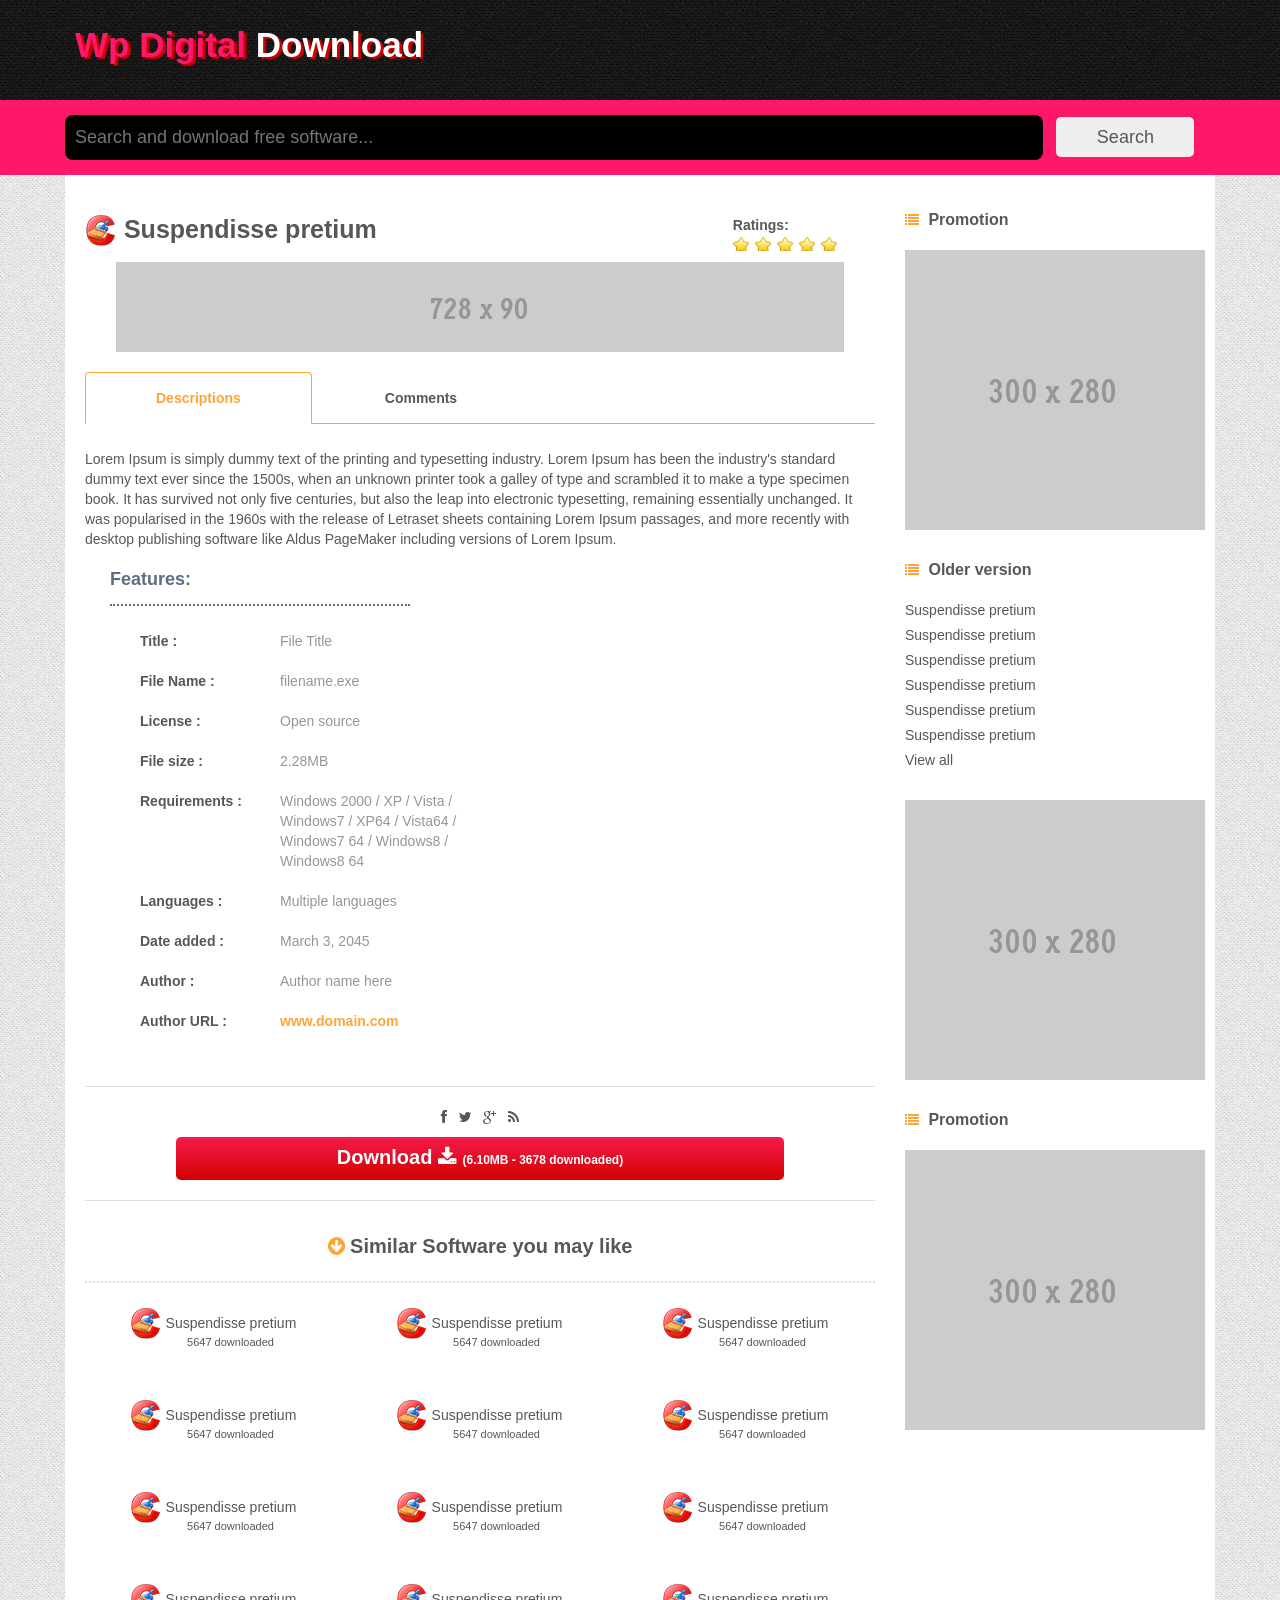
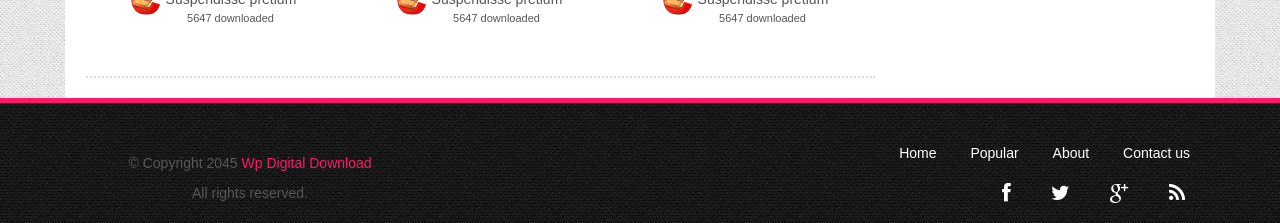
<file: pages/single.html>
<!DOCTYPE HTML>
<html>
<head>
<title>Samuel Betio Download | Pages | Single</title>
<meta charset="UTF-8">
<meta name="viewport" content="width=device-width, initial-scale=1.0">
<link rel="stylesheet" type="text/css" href="../assets/css/bootstrap.min.css" media="screen">
<link rel="stylesheet" type="text/css" href="../assets/css/font-awesome.min.css">
<link rel="stylesheet" type="text/css" href="../assets/css/style.css" media="screen">
<link rel="stylesheet" type="text/css" href="../assets/css/responsive.css" media="screen">
</head>
<body>
<div class="fix header_area">
  <div class="fix wrapper header">
    <div class="fix logo floatleft">
      <h1>Wp Digital <span>Download</span></h1>
    </div>
  </div>
</div>
<div class="fix search_area">
  <div class="fix wrapper search_box">
    <form action="#">
      <p>
        <input type="search" class="search" placeholder="Search and download free software...">
        <input type="submit" class="search_submit" value="Search">
      </p>
    </form>
  </div>
</div>
<div class="fix main_content_area">
  <div class="fix wrapper main_content">
    <div class="fix inner_page_content floatleft">
      <div class="fix breadcrumbs"></div>
      <div class="fix single_page_content">
        <div class="soft_title">
          <h1><img src="../images/ccleaner.png" alt=""> Suspendisse pretium</h1>
          <div class="rating_star"><span>Ratings:</span><a href="#"></a><a href="#"></a><a href="#"></a><a href="#"></a><a href="#"></a></div>
        </div>
        <div class="fix single_page_content_top_addbar"><img src="../images/728x90.gif" alt=""></div>
        <div class="fix description_tabs">
          <ul class="nav nav-tabs">
            <li class="active"><a href="#home" data-toggle="tab">Descriptions</a></li>
            <li><a href="#profile" data-toggle="tab">Comments</a></li>
          </ul>
          <div class="tab-content">
            <div class="tab-pane active descriptions" id="home">Lorem Ipsum is simply dummy text of the printing and typesetting industry. Lorem Ipsum has been the industry's standard dummy text ever since the 1500s, when an unknown printer took a galley of type and scrambled it to make a type specimen book. It has survived not only five centuries, but also the leap into electronic typesetting, remaining essentially unchanged. It was popularised in the 1960s with the release of Letraset sheets containing Lorem Ipsum passages, and more recently with desktop publishing software like Aldus PageMaker including versions of Lorem Ipsum.
              <h2>Features:</h2>
              <ul>
                <li>
                  <div class="fix description_info">
                    <div class="des_title">Title :</div>
                    <div class="des">File Title</div>
                  </div>
                </li>
                <li>
                  <div class="fix description_info">
                    <div class="des_title">File Name :</div>
                    <div class="des">filename.exe</div>
                  </div>
                </li>
                <li>
                  <div class="fix description_info">
                    <div class="des_title">License :</div>
                    <div class="des">Open source</div>
                  </div>
                </li>
                <li>
                  <div class="fix description_info">
                    <div class="des_title">File size :</div>
                    <div class="des">2.28MB</div>
                  </div>
                </li>
                <li>
                  <div class="fix description_info">
                    <div class="des_title">Requirements :</div>
                    <div class="des">Windows 2000 / XP / Vista / Windows7 / XP64 / Vista64 / Windows7 64 / Windows8 / Windows8 64</div>
                  </div>
                </li>
                <li>
                  <div class="fix description_info">
                    <div class="des_title">Languages :</div>
                    <div class="des">Multiple languages</div>
                  </div>
                </li>
                <li>
                  <div class="fix description_info">
                    <div class="des_title">Date added :</div>
                    <div class="des">March 3, 2045</div>
                  </div>
                </li>
                <li>
                  <div class="fix description_info">
                    <div class="des_title">Author :</div>
                    <div class="des">Author name here</div>
                  </div>
                </li>
                <li>
                  <div class="fix description_info">
                    <div class="des_title">Author URL :</div>
                    <div class="des"><a href="#">www.domain.com</a></div>
                  </div>
                </li>
              </ul>
            </div>
            <div class="tab-pane comments" id="profile">
              <p>hello this is comment box</p>
            </div>
          </div>
        </div>
        <div class="fix post-meta">
          <div class="fix download_area">
            <div class="fix social_buttons text-center"><a href="#" class="facebook"><i class="fa fa-facebook"></i></a> &nbsp; <a href="#" class="twitter"><i class="fa fa-twitter"></i></a> &nbsp; <a href="#" class="google"><i class="fa fa-google-plus"></i></a> &nbsp; <a href="#" class="feed"><i class="fa fa-rss"></i></a></div>
            <div class="fix download_button"><a href="#">Download <i class="fa fa-download"></i> <span>(6.10MB - 3678 downloaded)</span></a></div>
          </div>
        </div>
        <div class="fix related_post">
          <h2><i class="fa fa-arrow-circle-down"></i> Similar Software you may like</h2>
          <div class="fix related_post_container">
            <div class="fix single_related_post">
              <h2><img src="../images/ccleaner.png" alt=""> <a href="#">Suspendisse pretium</a> <span>5647 downloaded</span></h2>
            </div>
            <div class="fix single_related_post">
              <h2><img src="../images/ccleaner.png" alt=""> <a href="#">Suspendisse pretium</a> <span>5647 downloaded</span></h2>
            </div>
            <div class="fix single_related_post">
              <h2><img src="../images/ccleaner.png" alt=""> <a href="#">Suspendisse pretium</a> <span>5647 downloaded</span></h2>
            </div>
            <div class="fix single_related_post">
              <h2><img src="../images/ccleaner.png" alt=""> <a href="#">Suspendisse pretium</a> <span>5647 downloaded</span></h2>
            </div>
            <div class="fix single_related_post">
              <h2><img src="../images/ccleaner.png" alt=""> <a href="#">Suspendisse pretium</a> <span>5647 downloaded</span></h2>
            </div>
            <div class="fix single_related_post">
              <h2><img src="../images/ccleaner.png" alt=""> <a href="#">Suspendisse pretium</a> <span>5647 downloaded</span></h2>
            </div>
            <div class="fix single_related_post">
              <h2><img src="../images/ccleaner.png" alt=""> <a href="#">Suspendisse pretium</a> <span>5647 downloaded</span></h2>
            </div>
            <div class="fix single_related_post">
              <h2><img src="../images/ccleaner.png" alt=""> <a href="#">Suspendisse pretium</a> <span>5647 downloaded</span></h2>
            </div>
            <div class="fix single_related_post">
              <h2><img src="../images/ccleaner.png" alt=""> <a href="#">Suspendisse pretium</a> <span>5647 downloaded</span></h2>
            </div>
            <div class="fix single_related_post">
              <h2><img src="../images/ccleaner.png" alt=""> <a href="#">Suspendisse pretium</a> <span>5647 downloaded</span></h2>
            </div>
            <div class="fix single_related_post">
              <h2><img src="../images/ccleaner.png" alt=""> <a href="#">Suspendisse pretium</a> <span>5647 downloaded</span></h2>
            </div>
            <div class="fix single_related_post">
              <h2><img src="../images/ccleaner.png" alt=""> <a href="#">Suspendisse pretium</a> <span>5647 downloaded</span></h2>
            </div>
          </div>
        </div>
      </div>
    </div>
    <div class="fix inner_page_right_sidebar floatright">
      <div class="fix inner_page_single_right_sidebar">
        <h2><i class="fa fa-list"></i> Promotion</h2>
        <img src="../images/300x280.gif" alt=""></div>
      <div class="fix older_version">
        <h2><i class="fa fa-list"></i> Older version</h2>
        <a href="#">Suspendisse pretium </a><a href="#">Suspendisse pretium </a><a href="#">Suspendisse pretium </a><a href="#">Suspendisse pretium </a><a href="#">Suspendisse pretium </a><a href="#">Suspendisse pretium </a><a href="#">View all</a></div>
      <div class="fix inner_page_single_right_sidebar"><img src="../images/300x280.gif" alt=""></div>
      <div class="fix inner_page_single_right_sidebar">
        <h2><i class="fa fa-list"></i> Promotion</h2>
        <img src="../images/300x280.gif" alt=""></div>
    </div>
  </div>
</div>
<div class="fix footer_area">
  <div class="fix wrapper footer">
    <div class="fix footer_left floatleft">
      <div class="fix google_search"></div>
      <div class="fix copyright">
        <p>&copy; Copyright 2045 <span>Wp Digital Download</span></p>
        <p>All rights reserved.</p>
      </div>
    </div>
    <div class="fix footer_right floatright">
      <div class="fix footer_menu">
        <ul>
          <li><a href="../index.html">Home</a></li>
          <li><a href="popular.html">Popular</a></li>
          <li><a href="about.html">About</a></li>
          <li><a href="contact.html">Contact us</a></li>
        </ul>
      </div>
      <div class="fix social floatleft">
        <ul>
          <li><a href="#" class="facebook"><i class="fa fa-facebook"></i></a></li>
          <li><a href="#" class="twitter"><i class="fa fa-twitter"></i></a></li>
          <li><a href="#" class="google"><i class="fa fa-google-plus"></i></a></li>
          <li><a href="#" class="feed"><i class="fa fa-rss"></i></a></li>
        </ul>
      </div>
    </div>
  </div>
</div>
<script src="../assets/js/jquery.min.js"></script> 
<script src="../assets/js/bootstrap.min.js"></script>
</body>
</html>
</file>
<file: assets/css/style.css>
/*
Template Name: Wp Digital Download 
Template URI: http://www.wpfreeware.com/wp-digital-download/
Author: WpFreeware
Author URI: http://www.wpfreeware.com
Description: A Pro Apps / Digital Downloads website template
Version: 1.0 
License: GPL
License URI: http://www.gnu.org/licenses/gpl-2.0.html
*/

*{margin:0; padding:0}
body{font-family:Arial; font-size:14px; line-height:20px; background:url("images/body_bg.png") repeat; color:#575757}
a{color:#575757; text-decoration:none; outline:0}
a:hover, a:active, a:focus{text-decoration:none; outline:0; color:#575757}
input[type=text], input[type=password], input[type=submit], textarea{border:1px solid #ddd; padding:5px; overflow:auto}
h1, h2, h3, h4, h5, h6{font-weight:normal; margin:0 0 15px}
h2{font-size:25px; line-height:30px}
img{max-width:100%; height:auto; border:none}
.alignleft{float:left; margin-left:0px}
.aligncenter{display:block; margin:10px auto}
.alignright{float:right; margin-left:10px}
.floatleft{float:left}
.floatright{float:right}
.wrapper{width:1150px; display:block; margin:0 auto}
.fix{overflow:hidden}
.header_area{background:url("images/black_bg.png") repeat scroll 0 0 rgba(0,0,0,0)}
.header{min-height:100px}
.logo{margin-left:10px}
.logo h1{color:#FF1769; font-size:35px; font-weight:bold; line-height:40px; margin-top:25px; text-shadow:3px 2px 1px #CF0000}
.logo h1 span{color:#fff}
.social{margin-left:210px}
.social ul{margin:0; padding:0; list-style:none}
.social ul li{float:left}
.social ul li a{color:#FFF; display:block; font-size:20px; padding:10px 20px}
.social ul li a:hover{color:#FF1769}
.facebook{}
.twitter{}
.google{}
.feed{}
.google_lan{margin-right:22px; margin-top:40px}
.search_area{background:#FF1769}
.search_box{padding:15px 0}
.search_box form, .search_box form p{margin:0; padding:0}
.search{background:none repeat scroll 0 0 #000; border:0; border-radius:8px; color:#FFF; font-size:18px; height:45px; padding-left:10px; width:85%; outline:0}
.search:focus{background:#F0F0F0; color:#000}
.search_submit{border-radius:5px; font-size:18px; height:40px; margin-left:10px; width:12%; border:none !important}
.search_submit:hover{background:#222; color:#FF1769}
.main_content_area{}
.main_content{background:#fff}
.content{width:950px; padding:10px; background:#fff}
.hori_addbar{height:90px; margin:15px auto; width:728px}
.single_content{border:1px solid #999; margin-bottom:15px; margin-left:7px; margin-right:7px; padding:10px; width:296px; -moz-box-shadow:3px 3px 5px #ddd; -webkit-box-shadow:3px 3px 5px #ddd; box-shadow:3px 3px 5px #ddd; min-height:500px}
.single_content h2{font-size:20px; font-weight:bold; border-bottom:2px solid #FFA439; padding-bottom:10px}
.single_content h2 i{color:#FFA439}
.single_content h2 .week{font-size:10px; font-weight:normal}
.single_content ul{margin:0; padding:0; list-style:none}
.single_content ul li{}
.single_content ul li a{border-bottom:1px dotted #DDD; display:block; font-size:12px; padding:7px 0}
.single_content ul li a:hover{color:#FFA439; text-decoration:underline}
.viewall{text-align:center; margin-top:15px}
.viewall a{color:#FFA439; font-weight:bold}
.viewall a:hover{text-decoration:underline}
.entry_name{width:80%}
.download-count{margin-top:5px}
.home_sidebar{width:180px; padding:10px; background:#fff}
.single_home_sidebar{margin-bottom:15px}
.single_home_sidebar h2{border-bottom:3px solid #505050; font-size:20px; font-weight:bold}
.single_home_sidebar h2 i{color:#FF1769}
.footer_area{background:url("images/black_bg.png") repeat scroll 0 0 rgba(0,0,0,0); border-top:5px solid #FF1769}
.footer{padding:10px}
.footer_left{}
.copyright{text-align:center; margin-top:15px}
.copyright span{color:#FF1769}
.footer_right{margin-top:20px}
.footer_menu ul{margin:0; padding:0; list-style:none; text-align:right}
.footer_menu ul li{display:inline}
.footer_menu ul li a{display:inline-block; padding:10px 15px; color:#fff}
.footer_menu ul li a:hover{text-decoration:underline; color:#FF1769}
.google_search{margin-top:25px; width:350px}
.inner_left_sidebar{padding:10px; width:180px; margin-top:20px}
.single_left_sidebar{margin-bottom:25px}
.single_left_sidebar h2{border-bottom:2px solid #000; font-weight:bold; padding-bottom:15px; font-size:16px}
.single_left_sidebar h2 i{font-size:14px; padding-right:5px; color:#FFA439}
.inner_content{padding:10px; width:650px; margin-top:20px}
.inner_content h1{border-bottom:2px solid #FFA439; font-size:28px; font-weight:bold; padding-bottom:15px; text-align:center; margin-bottom:0px}
.inner_content ul{margin:0; padding:0; list-style:none}
.inner_content ul li{border-bottom:1px solid #ddd}
.inner_content ul li:last-child{border-bottom:none}
.single_inner_content{padding-top:15px; padding-bottom:15px}
.single_inner_content h1{float:left; font-size:17px; font-weight:normal; width:45%; border-bottom:none; padding-bottom:0px; text-align:inherit; margin-bottom:0px}
.single_inner_content h1 img{}
.single_inner_content h1 a:hover{text-decoration:underline; color:#FFA439}
.single_inner_content h1 span{display:block; font-size:12px; line-height:17px; padding-left:33px}
.star{float:left; margin-top:25px; width:20%}
.star a{background:url("images/star_active.png") no-repeat scroll 0 0 rgba(0,0,0,0); display:block; float:left; margin-right:2px; padding:0 10px; text-indent:-99999px}
.single_inner_content > a{float:right; background:#ddd; display:block; padding:10px 40px; border-radius:5px; color:#575757; margin-top:15px}
.single_inner_content > a i{padding-left:5px}
.single_inner_content > a:hover{background:#FF1769; color:#fff; transition:all .5s ease 0s; -moz-transition:all .5s ease 0s; -webkit-transition:all .5s ease 0s; -o-transition:all .5s ease 0s; -ms-transition:all .5s ease 0s}
.blog_top_add{width:630px; height:100px}
.blog_top_add img{}
.inner_right_sidebar, .inner_page_right_sidebar{padding:10px; width:320px; margin-top:20px}
.single_right_sidebar, .inner_page_single_right_sidebar, .older_version{width:300px; margin-bottom:25px}
.single_right_sidebar h2, .inner_page_single_right_sidebar h2, .older_version h2{font-size:16px; font-weight:bold}
.single_right_sidebar h2 i, .inner_page_single_right_sidebar h2 i, .older_version i{color:#FFA439; padding-right:5px; font-size:14px}
.older_version a{display:block; margin-bottom:5px}
.older_version a:hover{color:#FFA439; text-decoration:underline}
.inner_page_content{width:830px; padding:20px; margin-top:20px}
.breadcrumbs{}
.single_page_content{}
.soft_title h1{float:left; font-size:25px; font-weight:bold; width:60%}
.soft_title{}
.rating_star{width:18%; float:right}
.rating_star a{background:url("images/star_active.png") no-repeat; display:block; padding:7px 10px; float:left; margin-right:2px}
.rating_star span{display:block; margin-bottom:2px; font-weight:bold}
.single_page_content_top_addbar{height:90px; width:728px; margin:0 auto}
.description_tabs{margin-top:20px}
.nav-tabs .active a, .nav-tabs .active a:focus, .nav-tabs .active a:active{color:#FFA439 !important; font-weight:bold}
.nav-tabs{border-bottom:1px solid #FFA439}
.nav-tabs > li.active > a, .nav-tabs > li.active > a:hover, .nav-tabs > li.active > a:focus{border-color:#FFA439 #FFA439 rgba(0,0,0,0) !important; text-decoration:none}
.nav-tabs > li > a{font-weight:bold; padding:15px 70px}
.nav-tabs > li > a:hover{border:1px solid #fff; background:none; border-bottom:1px solid #FFA439}
.nav-tabs > li > a:active{}
.descriptions, .comments{margin-top:25px}
.descriptions h2{border-bottom:2px dotted; color:#5F6D80; font-size:18px; font-weight:bold; margin-bottom:15px; margin-left:25px; margin-top:15px; padding-bottom:10px; width:300px}
.descriptions ul{margin:0px 0px 15px 45px; padding:0; list-style:none}
.descriptions ul li{width:370px; padding:10px}
.description_info{}
.des_title{float:left; font-weight:bold; width:40%}
.des{color:#969696; float:right; width:60%}
.des a{color:#FFA439; font-weight:bold}
.des a:hover{text-decoration:underline}
.post-meta{margin:30px 0px; border-top:1px solid #ddd; border-bottom:1px solid #ddd; padding:20px 0}
.download_area{width:77%; margin:0 auto}
.social_buttons{}
.btn{width:130px; margin-left:22px}
.download_button{}
.download_button a{display:block; padding:10px 30px; text-align:center; color:#fff; font-size:20px; border-radius:5px; margin-top:10px; font-weight:bold; background-image:-webkit-gradient(linear,left top,left bottom,color-stop(0,#F71B4B),color-stop(1,#CF0000)); background-image:-o-linear-gradient(bottom,#F71B4B 0%,#CF0000 100%); background-image:-moz-linear-gradient(bottom,#F71B4B 0%,#CF0000 100%); background-image:-webkit-linear-gradient(bottom,#F71B4B 0%,#CF0000 100%); background-image:-ms-linear-gradient(bottom,#F71B4B 0%,#CF0000 100%); background-image:linear-gradient(to bottom,#F71B4B 0%,#CF0000 100%)}
.download_button a:hover{background-image:-webkit-gradient(linear,left top,left bottom,color-stop(0,#1DAB3E),color-stop(1,#38CE5D)); background-image:-o-linear-gradient(bottom,#1DAB3E 0%,#38CE5D 100%); background-image:-moz-linear-gradient(bottom,#1DAB3E 0%,#38CE5D 100%); background-image:-webkit-linear-gradient(bottom,#1DAB3E 0%,#38CE5D 100%); background-image:-ms-linear-gradient(bottom,#1DAB3E 0%,#38CE5D 100%); background-image:linear-gradient(to bottom,#1DAB3E 0%,#38CE5D 100%)}
.download_button a span{font-size:12px}
.related_post{}
.related_post h2{font-size:20px; font-weight:bold; text-align:center; margin-bottom:25px; border-bottom:2px dotted #ddd; padding-bottom:20px}
.related_post h2 i{color:#FFA439}
.related_post_container{border-bottom:2px dotted #DDD; margin-left:-10px}
.single_related_post{float:left; margin-left:10px; width:256px; margin-bottom:10px}
.single_related_post h2{font-size:14px; font-weight:normal; line-height:5px; border-bottom:none}
.single_related_post h2 a:hover{color:#FF8000; text-decoration:underline}
.single_related_post h2 span{display:block; font-size:11px; padding-left:35px}
.inner_page{margin:25px auto; width:900px}
.inner_page h1{font-weight:bold; margin-bottom:35px; margin-left:-20px; border-bottom:3px solid; padding-bottom:15px; margin-top:30px}
.inner_page h2{font-size:18px; font-weight:bold; margin-left:-20px}
.inner_page span{color:#FF1769}
.inner_page p{}
.inner_page ul{margin-left:20px}
.inner_page ul li{}
.inner_page ul li a{}
.contact_form{margin-top:40px}
.contact_form p{margin-bottom:15px}
.name{height:40px; width:40%; outline:0}
.email{height:40px; width:40%; outline:0}
.massage{height:200px; width:60%; outline:0; overflow:auto}
.submit_btn{background:none repeat scroll 0 0 #FF1769; color:#FFF; font-size:18px; font-weight:bold; height:40px; width:140px; border:none !important}
.name:focus, .email:focus, .massage:focus{box-shadow:0.1px 0.1px 5px 1px #FF1769 !important; -moz-box-shadow:0.1px 0.1px 5px 1px #FF1769 !important; -webkit-box-shadow:0.1px 0.1px 5px 1px #FF1769 !important; transition:all 0.5s ease 0s; -moz-transition:all 0.5s ease 0s; -webkit-transition:all 0.5s ease 0s; -o-transition:all 0.5s ease 0s; -ms-transition:all 0.5s ease 0s}
.submit_btn:hover{background:#fff; border:2px solid #FF1769 !important; color:#FF1769}
</file>
<file: assets/css/responsive.css>
/*
Tablet Layout: 768px.
Gutters: 24px.
Outer margins: 28px.
Inherits styles from: Default Layout.
-----------------------------------------------------------------
cols    1     2      3      4      5      6      7      8
px      68    160    252    344    436    528    620    712    */

@media only screen and (min-width: 768px) and (max-width: 991px) {
.wrapper{width:712px}
.search{width:84%}
.content{width:532px; padding:5px}
.hori_addbar{height:60px; margin:10px auto; width:500px}
.single_content{margin-left:2px; margin-right:2px; min-height:350px; width:257px}
.entry_name{width:78%}
.download-count{font-size:10px}
.single_content ul li a{font-size:10px; padding:4px 0}
.footer_left{width:35%}
.footer_right{width:65%}
.footer_menu ul li a{font-size:10px; padding:2px 5px}
.footer_menu{width:70%; float:right}
.copyright{font-size:12px; line-height:10px}
.google_search{width:245px}
.inner_left_sidebar{display:none}
.inner_content{width:100%; float:none}
.blog_top_add{margin:0 auto}
.inner_right_sidebar, .inner_page_right_sidebar{float:none; width:100%}
.inner_page_content{width:100%}
.single_related_post{width:217px}
.single_right_sidebar, .inner_page_single_right_sidebar, .older_version{margin:0 auto 25px; width:300px}
.inner_page{width:80%}
}

/*
Mobile Layout: 320px.
Gutters: 24px.
Outer margins: 34px.
Inherits styles from: Default Layout.
---------------------------------------------
cols    1     2      3
px      68    160    252    */

@media only screen and (max-width: 767px) {
.wrapper{width:252px}
.logo{margin-left:0}
.logo h1{font-size:16px; line-height:25px; margin-top:14px}
.google_lan{background:none repeat scroll 0 0 #DDD; height:20px; margin-right:0; margin-top:18px; width:95px}
.header{min-height:55px}
.search{font-size:6px; height:24px; padding-left:10px; width:69%}
.search_submit{font-size:8px; height:26px; margin-left:2px; width:26%}
.content{padding:5px; width:252px}
.hori_addbar{height:35px; margin:8px auto; width:240px}
.single_content{margin-left:0; margin-right:0; padding:10px; width:99%}
.entry_name{width:76%}
.single_content ul li a{font-size:8px}
.download-count{font-size:8px}
.home_sidebar{width:100%}
.google_search{margin-top:10px; width:100%}
.copyright{font-size:7px; line-height:10px}
.copyright p{margin-bottom:0}
.footer_left{float:none; margin:0 auto; width:150px}
.footer_menu ul li a{font-size:5px; padding:0}
.footer_right{margin-top:0; float:none}
.social{margin-left:80px}
.social ul li a{font-size:7px; padding:0 6px}
.inner_left_sidebar{display:none}
.inner_content{width:100%; float:none}
.blog_top_add{margin:0 auto; height:66px; width:100%}
.inner_right_sidebar, .inner_page_right_sidebar{float:none; margin-top:0; width:100%}
.single_inner_content h1 span{font-size:7px; line-height:10px; margin-top:-6px; padding-left:37px}
.star{display:none}
.single_inner_content > a{font-size:8px; padding:3px 10px}
.single_inner_content h1{font-size:8px; width:68%}
.single_right_sidebar, .inner_page_single_right_sidebar, .older_version{margin-bottom:10px; width:100%}
.inner_page_content{padding:10px; width:100%}
.single_related_post{width:217px}
.single_right_sidebar, .inner_page_single_right_sidebar, .older_version{margin:0 auto 25px; width:100%}
.soft_title h1{float:none; font-size:7px; margin-bottom:3px; width:60%}
.rating_star{float:none; margin-bottom:23px; margin-left:34px; margin-top:-19px; width:48%}
.single_page_content_top_addbar{height:52px; width:100%}
.nav-tabs > li > a{padding:4px 16px}
.description_info{font-size:10px}
.descriptions ul{margin:0 0 15px 0}
.descriptions ul li{padding:5px; width:100%}
.des_title{width:39%}
.des{width:60%}
.download_button a{font-size:12px}
.single_related_post{width:203px}
.single_related_post h2{font-size:10px; line-height:0; margin-bottom:0}
.single_related_post h2 span{font-size:7px; margin-top:-5px}
.inner_page{width:80%}
.inner_page h1{margin-bottom:25px; margin-left:-20px; margin-top:15px; padding-bottom:7px; font-size:18px}
.contact_form{margin-top:20px}
.name{height:25px; width:75%}
.email{height:25px; width:75%}
.massage{height:85px; width:100%}
.submit_btn{width:100%}
.logo{float:none; margin-left:0; text-align:center}
.logo h1{font-size:20px; margin-bottom:13px; margin-top:16px}
.google_lan{float:none; height:23px; margin:0 auto 10px; width:155px}
}

/*
Wide Mobile Layout: 480px.
Gutters: 24px.
Outer margins: 22px.
Inherits styles from: Default Layout, Mobile Layout.
------------------------------------------------------------
cols    1     2      3      4      5
px      68    160    252    344    436    */

@media only screen and (min-width: 480px) and (max-width: 767px) {
.wrapper{width:436px}
.search{width:75%}
.search_submit{width:19%}
.content{width:436px; float:none}
.hori_addbar{height:50px; margin:10px auto; width:400px}
.single_content{margin-left:6px; margin-right:0; padding:10px; width:97%}
.home_sidebar{width:97%; float:none}
.footer_left{float:none}
.google_search{margin-top:5px; width:97%}
.copyright{margin-top:5px}
.footer_right{float:none; margin-top:5px}
.footer_menu ul li a{padding:1px 8px}
.social{margin-left:140px; margin-top:10px}
.social ul li a{padding:1px 11px}
.logo{margin-left:10px}
.logo h1{font-size:30px; line-height:15px; margin-bottom:22px; margin-top:25px}
.google_lan{background:none repeat scroll 0 0 #DDD; height:20px; margin-right:0; margin-top:28px; width:159px}
.header{min-height:55px}
.social{margin-left:152px; margin-top:10px}
.inner_left_sidebar{display:none}
.inner_content{width:100%; float:none}
.blog_top_add{margin:0 auto; height:66px; width:100%}
.inner_right_sidebar, .inner_page_right_sidebar{float:none; width:100%}
.single_inner_content h1 span{font-size:7px; line-height:10px; margin-top:-6px; padding-left:37px}
.star{width:27%; margin-top:18px}
.single_inner_content > a{font-size:8px; padding:3px 10px}
.single_inner_content h1{font-size:10px; width:45%}
.inner_page_content{padding:10px; width:100%}
.single_related_post{width:217px}
.single_right_sidebar, .inner_page_single_right_sidebar, .older_version{margin:0 auto 25px; width:300px}
.soft_title h1{width:60%; font-size:14px}
.rating_star{width:28%}
.single_page_content_top_addbar{height:52px; width:100%}
.nav-tabs > li > a{padding:10px 62px}
.download_button a{font-size:12px}
.single_related_post{width:203px}
.single_related_post h2{font-size:10px; line-height:0; margin-bottom:0}
.single_related_post h2 span{font-size:7px; margin-top:-5px}
.inner_page{width:80%}
.inner_page h1{margin-bottom:35px; margin-left:-20px; margin-top:30px; padding-bottom:15px; font-size:36px}
}
</file>
